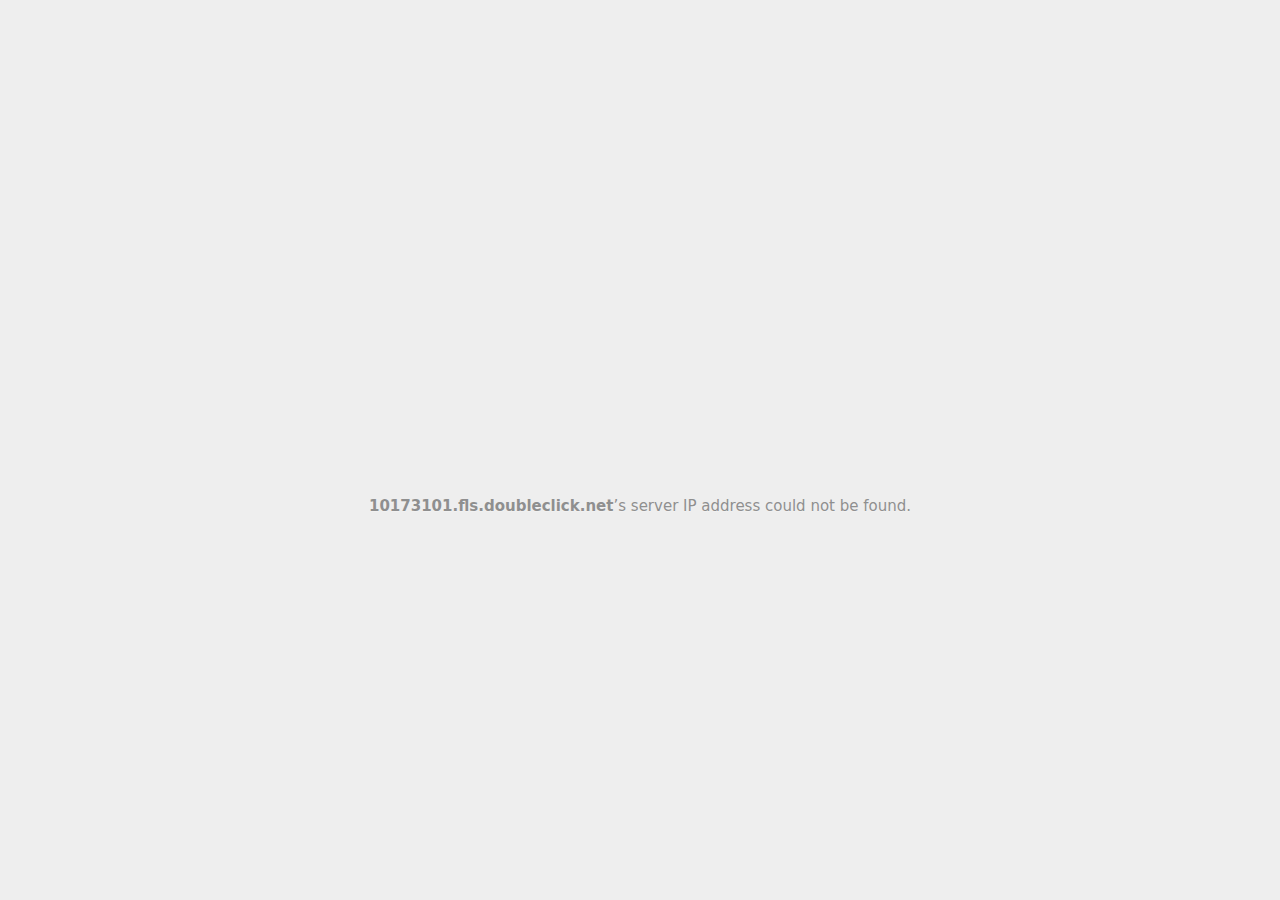
<file: Keesler Federal Credit Union _ Mississippi, Louisiana, Alabama_files/activityi.html>
<!DOCTYPE html>
<!-- saved from url=(0029)chrome-error://chromewebdata/ -->
<html dir="ltr" lang="en" subframe=""><head><meta http-equiv="Content-Type" content="text/html; charset=UTF-8">
  
  <meta name="color-scheme" content="light dark">
  <meta name="theme-color" content="#fff">
  <meta name="viewport" content="width=device-width, initial-scale=1.0,
                                 maximum-scale=1.0, user-scalable=no">
  <title>10173101.fls.doubleclick.net</title>
  <style>/* Copyright 2017 The Chromium Authors
 * Use of this source code is governed by a BSD-style license that can be
 * found in the LICENSE file. */

a {
  color: var(--link-color);
}

body {
  --background-color: #fff;
  --error-code-color: var(--google-gray-700);
  --google-blue-50: rgb(232, 240, 254);
  --google-blue-100: rgb(210, 227, 252);
  --google-blue-300: rgb(138, 180, 248);
  --google-blue-600: rgb(26, 115, 232);
  --google-blue-700: rgb(25, 103, 210);
  --google-gray-100: rgb(241, 243, 244);
  --google-gray-300: rgb(218, 220, 224);
  --google-gray-500: rgb(154, 160, 166);
  --google-gray-50: rgb(248, 249, 250);
  --google-gray-600: rgb(128, 134, 139);
  --google-gray-700: rgb(95, 99, 104);
  --google-gray-800: rgb(60, 64, 67);
  --google-gray-900: rgb(32, 33, 36);
  --heading-color: var(--google-gray-900);
  --link-color: rgb(88, 88, 88);
  --primary-button-fill-color-active: var(--google-blue-700);
  --primary-button-fill-color: var(--google-blue-600);
  --primary-button-text-color: #fff;
  --quiet-background-color: rgb(247, 247, 247);
  --secondary-button-border-color: var(--google-gray-500);
  --secondary-button-fill-color: #fff;
  --secondary-button-hover-border-color: var(--google-gray-600);
  --secondary-button-hover-fill-color: var(--google-gray-50);
  --secondary-button-text-color: var(--google-gray-700);
  --small-link-color: var(--google-gray-700);
  --text-color: var(--google-gray-700);
  background: var(--background-color);
  color: var(--text-color);
  word-wrap: break-word;
}

.nav-wrapper .secondary-button {
  background: var(--secondary-button-fill-color);
  border: 1px solid var(--secondary-button-border-color);
  color: var(--secondary-button-text-color);
  float: none;
  margin: 0;
  padding: 8px 16px;
}

.hidden {
  display: none;
}

html {
  -webkit-text-size-adjust: 100%;
  font-size: 125%;
}

.icon {
  background-repeat: no-repeat;
  background-size: 100%;
}

@media (prefers-color-scheme: dark) {
  body {
    --background-color: var(--google-gray-900);
    --error-code-color: var(--google-gray-500);
    --heading-color: var(--google-gray-500);
    --link-color: var(--google-blue-300);
    --primary-button-fill-color-active: rgb(129, 162, 208);
    --primary-button-fill-color: var(--google-blue-300);
    --primary-button-text-color: var(--google-gray-900);
    --quiet-background-color: var(--background-color);
    --secondary-button-border-color: var(--google-gray-700);
    --secondary-button-fill-color: var(--google-gray-900);
    --secondary-button-hover-fill-color: rgb(48, 51, 57);
    --secondary-button-text-color: var(--google-blue-300);
    --small-link-color: var(--google-blue-300);
    --text-color: var(--google-gray-500);
  }
}
</style>
  <style>/* Copyright 2014 The Chromium Authors
   Use of this source code is governed by a BSD-style license that can be
   found in the LICENSE file. */

button {
  border: 0;
  border-radius: 20px;
  box-sizing: border-box;
  color: var(--primary-button-text-color);
  cursor: pointer;
  float: right;
  font-size: .875em;
  margin: 0;
  padding: 8px 16px;
  transition: box-shadow 150ms cubic-bezier(0.4, 0, 0.2, 1);
  user-select: none;
}

[dir='rtl'] button {
  float: left;
}

.bad-clock button,
.captive-portal button,
.https-only button,
.insecure-form button,
.lookalike-url button,
.main-frame-blocked button,
.neterror button,
.pdf button,
.ssl button,
.enterprise-block button,
.enterprise-warn button,
.managed-profile-required button,
.safe-browsing-billing button,
.supervised-user-verify button,
.supervised-user-verify-subframe button {
  background: var(--primary-button-fill-color);
}

button:active {
  background: var(--primary-button-fill-color-active);
  outline: 0;
}

#debugging {
  display: inline;
  overflow: auto;
}

.debugging-content {
  line-height: 1em;
  margin-bottom: 0;
  margin-top: 1em;
}

.debugging-content-fixed-width {
  display: block;
  font-family: monospace;
  font-size: 1.2em;
  margin-top: 0.5em;
}

.debugging-title {
  font-weight: bold;
}

#details {
  margin: 0 0 50px;
}

#details p:not(:first-of-type) {
  margin-top: 20px;
}

.secondary-button:active {
  border-color: white;
  box-shadow: 0 1px 2px 0 rgba(60, 64, 67, .3),
      0 2px 6px 2px rgba(60, 64, 67, .15);
}

.secondary-button:hover {
  background: var(--secondary-button-hover-fill-color);
  border-color: var(--secondary-button-hover-border-color);
  text-decoration: none;
}

.error-code {
  color: var(--error-code-color);
  font-size: .8em;
  margin-top: 12px;
  text-transform: uppercase;
}

#error-debugging-info {
  font-size: 0.8em;
}

h1 {
  color: var(--heading-color);
  font-size: 1.6em;
  font-weight: normal;
  line-height: 1.25em;
  margin-bottom: 16px;
}

h2 {
  font-size: 1.2em;
  font-weight: normal;
}

.icon {
  height: 72px;
  margin: 0 0 40px;
  width: 72px;
}

input[type=checkbox] {
  opacity: 0;
}

input[type=checkbox]:focus ~ .checkbox::after {
  outline: -webkit-focus-ring-color auto 5px;
}

.interstitial-wrapper {
  box-sizing: border-box;
  font-size: 1em;
  line-height: 1.6em;
  margin: 14vh auto 0;
  max-width: 600px;
  width: 100%;
}

#main-message > p {
  display: inline;
}

#extended-reporting-opt-in {
  font-size: .875em;
  margin-top: 32px;
}

#extended-reporting-opt-in label {
  display: grid;
  grid-template-columns: 1.8em 1fr;
  position: relative;
}

#enhanced-protection-message {
  border-radius: 20px;
  font-size: 1em;
  margin-top: 32px;
  padding: 10px 5px;
}

#enhanced-protection-message a {
  color: var(--google-red-10);
}

#enhanced-protection-message label {
  display: grid;
  grid-template-columns: 2.5em 1fr;
  position: relative;
}

#enhanced-protection-message div {
  margin: 0.5em;
}

#enhanced-protection-message .icon {
  height: 1.5em;
  vertical-align: middle;
  width: 1.5em;
}

.nav-wrapper {
  margin-top: 51px;
}

.nav-wrapper::after {
  clear: both;
  content: '';
  display: table;
  width: 100%;
}

.small-link {
  color: var(--small-link-color);
  font-size: .875em;
}

.checkboxes {
  flex: 0 0 24px;
}

.checkbox {
  --padding: .9em;
  background: transparent;
  display: block;
  height: 1em;
  left: -1em;
  padding-inline-start: var(--padding);
  position: absolute;
  right: 0;
  top: -.5em;
  width: 1em;
}

.checkbox::after {
  border: 1px solid white;
  border-radius: 2px;
  content: '';
  height: 1em;
  left: var(--padding);
  position: absolute;
  top: var(--padding);
  width: 1em;
}

.checkbox::before {
  background: transparent;
  border: 2px solid white;
  border-inline-end-width: 0;
  border-top-width: 0;
  content: '';
  height: .2em;
  left: calc(.3em + var(--padding));
  opacity: 0;
  position: absolute;
  top: calc(.3em  + var(--padding));
  transform: rotate(-45deg);
  width: .5em;
}

input[type=checkbox]:checked ~ .checkbox::before {
  opacity: 1;
}

#recurrent-error-message {
  background: #ededed;
  border-radius: 4px;
  margin-bottom: 16px;
  margin-top: 12px;
  padding: 12px 16px;
}

.showing-recurrent-error-message #extended-reporting-opt-in {
  margin-top: 16px;
}

.showing-recurrent-error-message #enhanced-protection-message {
  margin-top: 16px;
}

@media (max-width: 700px) {
  .interstitial-wrapper {
    padding: 0 10%;
  }

  #error-debugging-info {
    overflow: auto;
  }
}

@media (max-width: 420px) {
  button,
  [dir='rtl'] button,
  .small-link {
    float: none;
    font-size: .825em;
    font-weight: 500;
    margin: 0;
    width: 100%;
  }

  button {
    padding: 16px 24px;
  }

  #details {
    margin: 20px 0 20px 0;
  }

  #details p:not(:first-of-type) {
    margin-top: 10px;
  }

  .secondary-button:not(.hidden) {
    display: block;
    margin-top: 20px;
    text-align: center;
    width: 100%;
  }

  .interstitial-wrapper {
    padding: 0 5%;
  }

  #extended-reporting-opt-in {
    margin-top: 24px;
  }

  #enhanced-protection-message {
    margin-top: 24px;
  }

  .nav-wrapper {
    margin-top: 30px;
  }
}

/**
 * Mobile specific styling.
 * Navigation buttons are anchored to the bottom of the screen.
 * Details message replaces the top content in its own scrollable area.
 */

@media (max-width: 420px) {
  .nav-wrapper .secondary-button {
    border: 0;
    margin: 16px 0 0;
    margin-inline-end: 0;
    padding-bottom: 16px;
    padding-top: 16px;
  }
}

/* Fixed nav. */
@media (min-width: 240px) and (max-width: 420px) and
       (min-height: 401px),
       (min-width: 421px) and (min-height: 240px) and
       (max-height: 560px) {
  body .nav-wrapper {
    background: var(--background-color);
    bottom: 0;
    box-shadow: 0 -12px 24px var(--background-color);
    left: 0;
    margin: 0 auto;
    max-width: 736px;
    padding-inline-end: 24px;
    padding-inline-start: 24px;
    position: fixed;
    right: 0;
    width: 100%;
    z-index: 2;
  }

  .interstitial-wrapper {
    max-width: 736px;
  }

  #details,
  #main-content {
    padding-bottom: 40px;
  }

  #details {
    padding-top: 5.5vh;
  }

  button.small-link {
    color: var(--google-blue-600);
  }
}

@media (max-width: 420px) and (orientation: portrait),
       (max-height: 560px) {
  body {
    margin: 0 auto;
  }

  button,
  [dir='rtl'] button,
  button.small-link,
  .nav-wrapper .secondary-button {
    font-family: Roboto-Regular,Helvetica;
    font-size: .933em;
    margin: 6px 0;
    transform: translatez(0);
  }

  .nav-wrapper {
    box-sizing: border-box;
    padding-bottom: 8px;
    width: 100%;
  }

  #details {
    box-sizing: border-box;
    height: auto;
    margin: 0;
    opacity: 1;
    transition: opacity 250ms cubic-bezier(0.4, 0, 0.2, 1);
  }

  #details.hidden,
  #main-content.hidden {
    height: 0;
    opacity: 0;
    overflow: hidden;
    padding-bottom: 0;
    transition: none;
  }

  h1 {
    font-size: 1.5em;
    margin-bottom: 8px;
  }

  .icon {
    margin-bottom: 5.69vh;
  }

  .interstitial-wrapper {
    box-sizing: border-box;
    margin: 7vh auto 12px;
    padding: 0 24px;
    position: relative;
  }

  .interstitial-wrapper p {
    font-size: .95em;
    line-height: 1.61em;
    margin-top: 8px;
  }

  #main-content {
    margin: 0;
    transition: opacity 100ms cubic-bezier(0.4, 0, 0.2, 1);
  }

  .small-link {
    border: 0;
  }

  .suggested-left > #control-buttons,
  .suggested-right > #control-buttons {
    float: none;
    margin: 0;
  }
}

@media (min-width: 421px) and (min-height: 500px) and (max-height: 560px) {
  .interstitial-wrapper {
    margin-top: 10vh;
  }
}

@media (min-height: 400px) and (orientation:portrait) {
  .interstitial-wrapper {
    margin-bottom: 145px;
  }
}

@media (min-height: 299px) {
  .nav-wrapper {
    padding-bottom: 16px;
  }
}

@media (max-height: 560px) and (min-height: 240px) and (orientation:landscape) {
  .extended-reporting-has-checkbox #details {
    padding-bottom: 80px;
  }
}

@media (min-height: 500px) and (max-height: 650px) and (max-width: 414px) and
       (orientation: portrait) {
  .interstitial-wrapper {
    margin-top: 7vh;
  }
}

@media (min-height: 650px) and (max-width: 414px) and (orientation: portrait) {
  .interstitial-wrapper {
    margin-top: 10vh;
  }
}

/* Small mobile screens. No fixed nav. */
@media (max-height: 400px) and (orientation: portrait),
       (max-height: 239px) and (orientation: landscape),
       (max-width: 419px) and (max-height: 399px) {
  .interstitial-wrapper {
    display: flex;
    flex-direction: column;
    margin-bottom: 0;
  }

  #details {
    flex: 1 1 auto;
    order: 0;
  }

  #main-content {
    flex: 1 1 auto;
    order: 0;
  }

  .nav-wrapper {
    flex: 0 1 auto;
    margin-top: 8px;
    order: 1;
    padding-inline-end: 0;
    padding-inline-start: 0;
    position: relative;
    width: 100%;
  }

  button,
  .nav-wrapper .secondary-button {
    padding: 16px 24px;
  }

  button.small-link {
    color: var(--google-blue-600);
  }
}

@media (max-width: 239px) and (orientation: portrait) {
  .nav-wrapper {
    padding-inline-end: 0;
    padding-inline-start: 0;
  }
}
</style>
  <style>/* Copyright 2013 The Chromium Authors
 * Use of this source code is governed by a BSD-style license that can be
 * found in the LICENSE file. */

/* Don't use the main frame div when the error is in a subframe. */
html[subframe] #main-frame-error {
  display: none;
}

/* Don't use the subframe error div when the error is in a main frame. */
html:not([subframe]) #sub-frame-error {
  display: none;
}

h1 {
  margin-top: 0;
  word-wrap: break-word;
}

h1 span {
  font-weight: 500;
}

a {
  text-decoration: none;
}

.icon {
  -webkit-user-select: none;
  display: inline-block;
}

.icon-generic {
  /* Can't access chrome://theme/IDR_ERROR_NETWORK_GENERIC from an untrusted
   * renderer process, so embed the resource manually. */
  content: image-set(
      url([data-uri]) 1x,
      url([data-uri]) 2x);
}

.icon-info {
  content: image-set(
      url([data-uri]) 1x,
      url([data-uri]) 2x);
}

.icon-offline {
  content: image-set(
      url([data-uri]) 1x,
      url([data-uri]) 2x);
  position: relative;
}

.icon-disabled {
  content: image-set(
      url([data-uri]) 1x,
      url([data-uri]) 2x);
  width: 112px;
}

.hidden {
  display: none;
}

#suggestions-list a {
  color: var(--google-blue-600);
}

#suggestions-list p {
  margin-block-end: 0;
}

#suggestions-list ul {
  margin-top: 0;
}

.single-suggestion {
  list-style-type: none;
  padding-inline-start: 0;
}

.link-button {
  color: rgb(66, 133, 244);
  display: inline-block;
  font-weight: bold;
  text-transform: uppercase;
}

#sub-frame-error-details {

  color: #8F8F8F;

  /* Not done on mobile for performance reasons. */
  text-shadow: 0 1px 0 rgba(255,255,255,0.3);

}

.secondary-button {
  background: #d9d9d9;
  color: #696969;
  margin-inline-end: 16px;
}

.snackbar {
  background: #323232;
  border-radius: 2px;
  bottom: 24px;
  box-sizing: border-box;
  color: #fff;
  font-size: .87em;
  left: 24px;
  max-width: 568px;
  min-width: 288px;
  opacity: 0;
  padding: 16px 24px 12px;
  position: fixed;
  transform: translateY(90px);
  will-change: opacity, transform;
  z-index: 999;
}

.snackbar-show {
  -webkit-animation:
    show-snackbar 250ms cubic-bezier(0, 0, 0.2, 1) forwards,
    hide-snackbar 250ms cubic-bezier(0.4, 0, 1, 1) forwards 5s;
}

@-webkit-keyframes show-snackbar {
  100% {
    opacity: 1;
    transform: translateY(0);
  }
}

@-webkit-keyframes hide-snackbar {
  0% {
    opacity: 1;
    transform: translateY(0);
  }
  100% {
    opacity: 0;
    transform: translateY(90px);
  }
}

.suggestions {
  margin-top: 18px;
}

.suggestion-header {
  font-weight: bold;
  margin-bottom: 4px;
}

.suggestion-body {
  color: #777;
}

/* Decrease padding at low sizes. */
@media (max-width: 640px), (max-height: 640px) {
  h1 {
    margin: 0 0 15px;
  }
  .suggestions {
    margin-top: 10px;
  }
  .suggestion-header {
    margin-bottom: 0;
  }
}

#cancel-save-page-button {
  background-image: url([data-uri]);
  background-position: right 27px center;
  background-repeat: no-repeat;
  border: 1px solid var(--google-gray-300);
  border-radius: 5px;
  color: var(--google-gray-700);
  margin-bottom: 26px;
  padding-bottom: 16px;
  padding-inline-end: 88px;
  padding-inline-start: 16px;
  padding-top: 16px;
  text-align: start;
}

html[dir='rtl'] #cancel-save-page-button {
  background-position: left 27px center;
}

#save-page-for-later-button {
  display: flex;
  justify-content: start;
}

#save-page-for-later-button a::before {
  content: url([data-uri]);
  display: inline-block;
  margin-inline-end: 4px;
  vertical-align: -webkit-baseline-middle;
}

.hidden#save-page-for-later-button {
  display: none;
}

/* Don't allow overflow when in a subframe. */
html[subframe] body {
  overflow: hidden;
}

#sub-frame-error {
  -webkit-align-items: center;
  -webkit-flex-flow: column;
  -webkit-justify-content: center;
  background-color: #DDD;
  display: -webkit-flex;
  height: 100%;
  left: 0;
  position: absolute;
  text-align: center;
  top: 0;
  transition: background-color 200ms ease-in-out;
  width: 100%;
}

#sub-frame-error:hover {
  background-color: #EEE;
}

#sub-frame-error .icon-generic {
  margin: 0 0 16px;
}

#sub-frame-error-details {
  margin: 0 10px;
  text-align: center;
  opacity: 0;
}

/* Show details only when hovering. */
#sub-frame-error:hover #sub-frame-error-details {
  opacity: 1;
}

/* If the iframe is too small, always hide the error code. */
/* TODO(mmenke): See if overflow: no-display works better, once supported. */
@media (max-width: 200px), (max-height: 95px) {
  #sub-frame-error-details {
    display: none;
  }
}

/* Adjust icon for small embedded frames in apps. */
@media (max-height: 100px) {
  #sub-frame-error .icon-generic {
    height: auto;
    margin: 0;
    padding-top: 0;
    width: 25px;
  }
}

/* details-button is special; it's a <button> element that looks like a link. */
#details-button {
  box-shadow: none;
  min-width: 0;
}

/* Styles for platform dependent separation of controls and details button. */
.suggested-left > #control-buttons,
.suggested-right > #details-button {
  float: left;
}

.suggested-right > #control-buttons,
.suggested-left > #details-button {
  float: right;
}

.suggested-left .secondary-button {
  margin-inline-end: 0;
  margin-inline-start: 16px;
}

#details-button.singular {
  float: none;
}

/* download-button shows both icon and text. */
#download-button {
  padding-bottom: 4px;
  padding-top: 4px;
  position: relative;
}

#download-button::before {
  background: image-set(
      url([data-uri]) 1x,
      url([data-uri]) 2x)
    no-repeat;
  content: '';
  display: inline-block;
  height: 24px;
  margin-inline-end: 4px;
  margin-inline-start: -4px;
  vertical-align: middle;
  width: 24px;
}

#download-button:disabled {
  background: rgb(180, 206, 249);
  color: rgb(255, 255, 255);
}

#buttons::after {
  clear: both;
  content: '';
  display: block;
  width: 100%;
}

/* Offline page */
html[dir='rtl'] .runner-container,
html[dir='rtl'].offline .icon-offline {
  transform: scaleX(-1);
}

.offline {
  transition: filter 1.5s cubic-bezier(0.65, 0.05, 0.36, 1),
              background-color 1.5s cubic-bezier(0.65, 0.05, 0.36, 1);

  will-change: filter, background-color;

}

.offline body {
  transition: background-color 1.5s cubic-bezier(0.65, 0.05, 0.36, 1);
}

.offline #main-message > p {
  display: none;
}

.offline.inverted {
  background-color: #fff;
  filter: invert(1);
}

.offline.inverted body {
  background-color: #fff;
}

.offline .interstitial-wrapper {
  color: var(--text-color);
  font-size: 1em;
  line-height: 1.55;
  margin: 0 auto;
  max-width: 600px;
  padding-top: 100px;
  position: relative;
  width: 100%;
}

.offline .runner-container {
  direction: ltr;
  height: 150px;
  max-width: 600px;
  overflow: hidden;
  position: absolute;
  top: 35px;
  width: 44px;
}

.offline .runner-container:focus {
  outline: none;
}

.offline .runner-container:focus-visible {
  outline: 3px solid var(--google-blue-300);
}

.offline .runner-canvas {
  height: 150px;
  max-width: 600px;
  opacity: 1;
  overflow: hidden;
  position: absolute;
  top: 0;
  z-index: 10;
}

.offline .controller {
  height: 100vh;
  left: 0;
  position: absolute;
  top: 0;
  width: 100vw;
  z-index: 9;
}

#offline-resources {
  display: none;
}

#offline-instruction {
  image-rendering: pixelated;
  left: 0;
  margin: auto;
  position: absolute;
  right: 0;
  top: 60px;
  width: fit-content;
}

.offline-runner-live-region {
  bottom: 0;
  clip-path: polygon(0 0, 0 0, 0 0);
  color: var(--background-color);
  display: block;
  font-size: xx-small;
  overflow: hidden;
  position: absolute;
  text-align: center;
  transition: color 1.5s cubic-bezier(0.65, 0.05, 0.36, 1);
  user-select: none;
}

/* Custom toggle */
.slow-speed-option {
  align-items: center;
  background: var(--google-gray-50);
  border-radius: 24px/50%;
  bottom: 0;
  color: var(--error-code-color);
  display: inline-flex;
  font-size: 1em;
  left: 0;
  line-height: 1.1em;
  margin: 5px auto;
  padding: 2px 12px 3px 20px;
  position: absolute;
  right: 0;
  width: max-content;
  z-index: 999;
}

.slow-speed-option.hidden {
  display: none;
}

.slow-speed-option [type=checkbox] {
  opacity: 0;
  pointer-events: none;
  position: absolute;
}

.slow-speed-option .slow-speed-toggle {
  cursor: pointer;
  margin-inline-start: 8px;
  padding: 8px 4px;
  position: relative;
}

.slow-speed-option [type=checkbox]:disabled ~ .slow-speed-toggle {
  cursor: default;
}

.slow-speed-option-label [type=checkbox] {
  opacity: 0;
  pointer-events: none;
  position: absolute;
}

.slow-speed-option .slow-speed-toggle::before,
.slow-speed-option .slow-speed-toggle::after {
  content: '';
  display: block;
  margin: 0 3px;
  transition: all 100ms cubic-bezier(0.4, 0, 1, 1);
}

.slow-speed-option .slow-speed-toggle::before {
  background: rgb(189,193,198);
  border-radius: 0.65em;
  height: 0.9em;
  width: 2em;
}

.slow-speed-option .slow-speed-toggle::after {
  background: #fff;
  border-radius: 50%;
  box-shadow: 0 1px 3px 0 rgb(0 0 0 / 40%);
  height: 1.2em;
  position: absolute;
  top: 51%;
  transform: translate(-20%, -50%);
  width: 1.1em;
}

.slow-speed-option [type=checkbox]:focus + .slow-speed-toggle {
  box-shadow: 0 0 8px rgb(94, 158, 214);
  outline: 1px solid rgb(93, 157, 213);
}

.slow-speed-option [type=checkbox]:checked + .slow-speed-toggle::before {
  background: var(--google-blue-600);
  opacity: 0.5;
}

.slow-speed-option [type=checkbox]:checked + .slow-speed-toggle::after {
  background: var(--google-blue-600);
  transform: translate(calc(2em - 90%), -50%);
}

.slow-speed-option [type=checkbox]:checked:disabled +
  .slow-speed-toggle::before {
  background: rgb(189,193,198);
}

.slow-speed-option [type=checkbox]:checked:disabled +
  .slow-speed-toggle::after {
  background: var(--google-gray-50);
}

@media (max-width: 420px) {
  #download-button {
    padding-bottom: 12px;
    padding-top: 12px;
  }

  .suggested-left > #control-buttons,
  .suggested-right > #control-buttons {
    float: none;
  }

  .snackbar {
    border-radius: 0;
    bottom: 0;
    left: 0;
    width: 100%;
  }
}

@media (max-height: 350px) {
  h1 {
    margin: 0 0 15px;
  }

  .icon-offline {
    margin: 0 0 10px;
  }

  .interstitial-wrapper {
    margin-top: 5%;
  }

  .nav-wrapper {
    margin-top: 30px;
  }
}

@media (min-width: 420px) and (max-width: 736px) and
       (min-height: 240px) and (max-height: 420px) and
       (orientation:landscape) {
  .interstitial-wrapper {
    margin-bottom: 100px;
  }
}

@media (max-width: 360px) and (max-height: 480px) {
  .offline .interstitial-wrapper {
    padding-top: 60px;
  }

  .offline .runner-container {
    top: 8px;
  }
}

@media (min-height: 240px) and (orientation: landscape) {
  .offline .interstitial-wrapper {
    margin-bottom: 90px;
  }

  .icon-offline {
    margin-bottom: 20px;
  }
}

@media (max-height: 320px) and (orientation: landscape) {
  .icon-offline {
    margin-bottom: 0;
  }

  .offline .runner-container {
    top: 10px;
  }
}

@media (max-width: 240px) {
  button {
    padding-inline-end: 12px;
    padding-inline-start: 12px;
  }

  .interstitial-wrapper {
    overflow: inherit;
    padding: 0 8px;
  }
}

@media (max-width: 120px) {
  button {
    width: auto;
  }
}

.arcade-mode,
.arcade-mode .runner-container,
.arcade-mode .runner-canvas {
  image-rendering: pixelated;
  max-width: 100%;
  overflow: hidden;
}

.arcade-mode #buttons,
.arcade-mode #main-content {
  opacity: 0;
  overflow: hidden;
}

.arcade-mode .interstitial-wrapper {
  height: 100vh;
  max-width: 100%;
  overflow: hidden;
}

.arcade-mode .runner-container {
  left: 0;
  margin: auto;
  right: 0;
  transform-origin: top center;
  transition: transform 250ms cubic-bezier(0.4, 0, 1, 1) 400ms;
  z-index: 2;
}

@media (prefers-color-scheme: dark) {
  .icon {
    filter: invert(1);
  }

  .offline .runner-canvas {
    filter: invert(1);
  }

  .offline.inverted {
    background-color: var(--background-color);
    filter: invert(0);
  }

  .offline.inverted body {
    background-color: #fff;
  }

  .offline.inverted .offline-runner-live-region {
    color: #fff;
  }

  #suggestions-list a {
    color: var(--link-color);
  }

  .slow-speed-option {
    background: var(--google-gray-800);
    color: var(--google-gray-100);
  }

  .slow-speed-option .slow-speed-toggle::before,
  .slow-speed-option [type=checkbox]:checked:disabled +
    .slow-speed-toggle::before {
     background: rgb(189,193,198);
  }

  .slow-speed-option [type=checkbox]:checked + .slow-speed-toggle::after,
  .slow-speed-option [type=checkbox]:checked + .slow-speed-toggle::before {
    background: var(--google-blue-300);
  }
}

#main-frame-error:not(.showing-details) #details {
  display: none;
}

@media (min-width: 240px) and (max-width: 420px) and (min-height: 401px),
       (min-height: 240px) and (max-height: 560px) and (min-width: 421px) {
  #main-frame-error.showing-details #main-content,
  #main-frame-error.showing-details .runner-container {
    display: none;
  }
}
</style>


  <script>// Copyright 2022 The Chromium Authors
// Use of this source code is governed by a BSD-style license that can be
// found in the LICENSE file.
function assert(value,message){if(value){return}throw new Error("Assertion failed"+(message?`: ${message}`:""))}
// Copyright 2022 The Chromium Authors
// Use of this source code is governed by a BSD-style license that can be
// found in the LICENSE file.
class LoadTimeData{data_=null;set data(value){assert(!this.data_,"Re-setting data.");this.data_=value}valueExists(id){assert(this.data_,"No data. Did you remember to include strings.js?");return id in this.data_}getValue(id){assert(this.data_,"No data. Did you remember to include strings.js?");const value=this.data_[id];assert(typeof value!=="undefined","Could not find value for "+id);return value}getString(id){const value=this.getValue(id);assert(typeof value==="string",`[${value}] (${id}) is not a string`);return value}getStringF(id,...args){const value=this.getString(id);if(!value){return""}return this.substituteString(value,...args)}substituteString(label,...args){return label.replace(/\$(.|$|\n)/g,(function(m){assert(m.match(/\$[$1-9]/),"Unescaped $ found in localized string.");if(m==="$$"){return"$"}const substitute=args[Number(m[1])-1];if(substitute===undefined||substitute===null){return""}return substitute.toString()}))}getSubstitutedStringPieces(label,...args){const pieces=(label.match(/(\$[1-9])|(([^$]|\$([^1-9]|$))+)/g)||[]).map((function(p){if(!p.match(/^\$[1-9]$/)){assert((p.match(/\$/g)||[]).length%2===0,"Unescaped $ found in localized string.");return{value:p.replace(/\$\$/g,"$"),arg:null}}const substitute=args[Number(p[1])-1];if(substitute===undefined||substitute===null){return{value:"",arg:p}}return{value:substitute.toString(),arg:p}}));return pieces}getBoolean(id){const value=this.getValue(id);assert(typeof value==="boolean",`[${value}] (${id}) is not a boolean`);return value}getInteger(id){const value=this.getValue(id);assert(typeof value==="number",`[${value}] (${id}) is not a number`);assert(value===Math.floor(value),"Number isn't integer: "+value);return value}overrideValues(replacements){assert(typeof replacements==="object","Replacements must be a dictionary object.");assert(this.data_,"Data must exist before being overridden");for(const key in replacements){this.data_[key]=replacements[key]}}resetForTesting(newData=null){this.data_=newData}isInitialized(){return this.data_!==null}}const loadTimeData=new LoadTimeData;
// Copyright 2022 The Chromium Authors
// Use of this source code is governed by a BSD-style license that can be
// found in the LICENSE file.
function getRequiredElement(id){const el=document.querySelector(`#${id}`);assert(el);assert(el instanceof HTMLElement);return el}
/**
 * @license
 * Copyright 2019 Google LLC
 * SPDX-License-Identifier: BSD-3-Clause
 */const t$3=globalThis,e$3=t$3.ShadowRoot&&(void 0===t$3.ShadyCSS||t$3.ShadyCSS.nativeShadow)&&"adoptedStyleSheets"in Document.prototype&&"replace"in CSSStyleSheet.prototype,s$3=Symbol(),o$3=new WeakMap;let n$3=class n{constructor(t,e,o){if(this._$cssResult$=!0,o!==s$3)throw Error("CSSResult is not constructable. Use `unsafeCSS` or `css` instead.");this.cssText=t,this.t=e}get styleSheet(){let t=this.o;const s=this.t;if(e$3&&void 0===t){const e=void 0!==s&&1===s.length;e&&(t=o$3.get(s)),void 0===t&&((this.o=t=new CSSStyleSheet).replaceSync(this.cssText),e&&o$3.set(s,t))}return t}toString(){return this.cssText}};const r$4=t=>new n$3("string"==typeof t?t:t+"",void 0,s$3),S$1=(s,o)=>{if(e$3)s.adoptedStyleSheets=o.map((t=>t instanceof CSSStyleSheet?t:t.styleSheet));else for(const e of o){const o=document.createElement("style"),n=t$3.litNonce;void 0!==n&&o.setAttribute("nonce",n),o.textContent=e.cssText,s.appendChild(o)}},c$3=e$3?t=>t:t=>t instanceof CSSStyleSheet?(t=>{let e="";for(const s of t.cssRules)e+=s.cssText;return r$4(e)})(t):t
/**
 * @license
 * Copyright 2017 Google LLC
 * SPDX-License-Identifier: BSD-3-Clause
 */;const{is:i$2,defineProperty:e$2,getOwnPropertyDescriptor:r$3,getOwnPropertyNames:h$2,getOwnPropertySymbols:o$2,getPrototypeOf:n$2}=Object,a$1=globalThis,c$2=a$1.trustedTypes,l$1=c$2?c$2.emptyScript:"",p$1=a$1.reactiveElementPolyfillSupport,d$1=(t,s)=>t,u$1={toAttribute(t,s){switch(s){case Boolean:t=t?l$1:null;break;case Object:case Array:t=null==t?t:JSON.stringify(t)}return t},fromAttribute(t,s){let i=t;switch(s){case Boolean:i=null!==t;break;case Number:i=null===t?null:Number(t);break;case Object:case Array:try{i=JSON.parse(t)}catch(t){i=null}}return i}},f$3=(t,s)=>!i$2(t,s),y$1={attribute:!0,type:String,converter:u$1,reflect:!1,hasChanged:f$3};Symbol.metadata??=Symbol("metadata"),a$1.litPropertyMetadata??=new WeakMap;class b extends HTMLElement{static addInitializer(t){this._$Ei(),(this.l??=[]).push(t)}static get observedAttributes(){return this.finalize(),this._$Eh&&[...this._$Eh.keys()]}static createProperty(t,s=y$1){if(s.state&&(s.attribute=!1),this._$Ei(),this.elementProperties.set(t,s),!s.noAccessor){const i=Symbol(),r=this.getPropertyDescriptor(t,i,s);void 0!==r&&e$2(this.prototype,t,r)}}static getPropertyDescriptor(t,s,i){const{get:e,set:h}=r$3(this.prototype,t)??{get(){return this[s]},set(t){this[s]=t}};return{get(){return e?.call(this)},set(s){const r=e?.call(this);h.call(this,s),this.requestUpdate(t,r,i)},configurable:!0,enumerable:!0}}static getPropertyOptions(t){return this.elementProperties.get(t)??y$1}static _$Ei(){if(this.hasOwnProperty(d$1("elementProperties")))return;const t=n$2(this);t.finalize(),void 0!==t.l&&(this.l=[...t.l]),this.elementProperties=new Map(t.elementProperties)}static finalize(){if(this.hasOwnProperty(d$1("finalized")))return;if(this.finalized=!0,this._$Ei(),this.hasOwnProperty(d$1("properties"))){const t=this.properties,s=[...h$2(t),...o$2(t)];for(const i of s)this.createProperty(i,t[i])}const t=this[Symbol.metadata];if(null!==t){const s=litPropertyMetadata.get(t);if(void 0!==s)for(const[t,i]of s)this.elementProperties.set(t,i)}this._$Eh=new Map;for(const[t,s]of this.elementProperties){const i=this._$Eu(t,s);void 0!==i&&this._$Eh.set(i,t)}this.elementStyles=this.finalizeStyles(this.styles)}static finalizeStyles(s){const i=[];if(Array.isArray(s)){const e=new Set(s.flat(1/0).reverse());for(const s of e)i.unshift(c$3(s))}else void 0!==s&&i.push(c$3(s));return i}static _$Eu(t,s){const i=s.attribute;return!1===i?void 0:"string"==typeof i?i:"string"==typeof t?t.toLowerCase():void 0}constructor(){super(),this._$Ep=void 0,this.isUpdatePending=!1,this.hasUpdated=!1,this._$Em=null,this._$Ev()}_$Ev(){this._$Eg=new Promise((t=>this.enableUpdating=t)),this._$AL=new Map,this._$ES(),this.requestUpdate(),this.constructor.l?.forEach((t=>t(this)))}addController(t){(this._$E_??=new Set).add(t),void 0!==this.renderRoot&&this.isConnected&&t.hostConnected?.()}removeController(t){this._$E_?.delete(t)}_$ES(){const t=new Map,s=this.constructor.elementProperties;for(const i of s.keys())this.hasOwnProperty(i)&&(t.set(i,this[i]),delete this[i]);t.size>0&&(this._$Ep=t)}createRenderRoot(){const t=this.shadowRoot??this.attachShadow(this.constructor.shadowRootOptions);return S$1(t,this.constructor.elementStyles),t}connectedCallback(){this.renderRoot??=this.createRenderRoot(),this.enableUpdating(!0),this._$E_?.forEach((t=>t.hostConnected?.()))}enableUpdating(t){}disconnectedCallback(){this._$E_?.forEach((t=>t.hostDisconnected?.()))}attributeChangedCallback(t,s,i){this._$AK(t,i)}_$EO(t,s){const i=this.constructor.elementProperties.get(t),e=this.constructor._$Eu(t,i);if(void 0!==e&&!0===i.reflect){const r=(void 0!==i.converter?.toAttribute?i.converter:u$1).toAttribute(s,i.type);this._$Em=t,null==r?this.removeAttribute(e):this.setAttribute(e,r),this._$Em=null}}_$AK(t,s){const i=this.constructor,e=i._$Eh.get(t);if(void 0!==e&&this._$Em!==e){const t=i.getPropertyOptions(e),r="function"==typeof t.converter?{fromAttribute:t.converter}:void 0!==t.converter?.fromAttribute?t.converter:u$1;this._$Em=e,this[e]=r.fromAttribute(s,t.type),this._$Em=null}}requestUpdate(t,s,i,e=!1,r){if(void 0!==t){if(i??=this.constructor.getPropertyOptions(t),!(i.hasChanged??f$3)(e?r:this[t],s))return;this.C(t,s,i)}!1===this.isUpdatePending&&(this._$Eg=this._$EP())}C(t,s,i){this._$AL.has(t)||this._$AL.set(t,s),!0===i.reflect&&this._$Em!==t&&(this._$Ej??=new Set).add(t)}async _$EP(){this.isUpdatePending=!0;try{await this._$Eg}catch(t){Promise.reject(t)}const t=this.scheduleUpdate();return null!=t&&await t,!this.isUpdatePending}scheduleUpdate(){return this.performUpdate()}performUpdate(){if(!this.isUpdatePending)return;if(!this.hasUpdated){if(this.renderRoot??=this.createRenderRoot(),this._$Ep){for(const[t,s]of this._$Ep)this[t]=s;this._$Ep=void 0}const t=this.constructor.elementProperties;if(t.size>0)for(const[s,i]of t)!0!==i.wrapped||this._$AL.has(s)||void 0===this[s]||this.C(s,this[s],i)}let t=!1;const s=this._$AL;try{t=this.shouldUpdate(s),t?(this.willUpdate(s),this._$E_?.forEach((t=>t.hostUpdate?.())),this.update(s)):this._$ET()}catch(s){throw t=!1,this._$ET(),s}t&&this._$AE(s)}willUpdate(t){}_$AE(t){this._$E_?.forEach((t=>t.hostUpdated?.())),this.hasUpdated||(this.hasUpdated=!0,this.firstUpdated(t)),this.updated(t)}_$ET(){this._$AL=new Map,this.isUpdatePending=!1}get updateComplete(){return this.getUpdateComplete()}getUpdateComplete(){return this._$Eg}shouldUpdate(t){return!0}update(t){this._$Ej&&=this._$Ej.forEach((t=>this._$EO(t,this[t]))),this._$ET()}updated(t){}firstUpdated(t){}}b.elementStyles=[],b.shadowRootOptions={mode:"open"},b[d$1("elementProperties")]=new Map,b[d$1("finalized")]=new Map,p$1?.({ReactiveElement:b}),(a$1.reactiveElementVersions??=[]).push("2.0.2");
/**
 * @license
 * Copyright 2017 Google LLC
 * SPDX-License-Identifier: BSD-3-Clause
 */const t$2=globalThis,i$1=t$2.trustedTypes,s$2=i$1?i$1.createPolicy("lit-html-desktop",{createHTML:t=>t}):void 0,e$1="$lit$",h$1=`lit$${(Math.random()+"").slice(9)}$`,o$1="?"+h$1,n$1=`<${o$1}>`,r$2=document,l=()=>r$2.createComment(""),c$1=t=>null===t||"object"!=typeof t&&"function"!=typeof t,a=Array.isArray,u=t=>a(t)||"function"==typeof t?.[Symbol.iterator],d="[ \t\n\f\r]",f$2=/<(?:(!--|\/[^a-zA-Z])|(\/?[a-zA-Z][^>\s]*)|(\/?$))/g,v=/-->/g,_=/>/g,m=RegExp(`>|${d}(?:([^\\s"'>=/]+)(${d}*=${d}*(?:[^ \t\n\f\r"'\`<>=]|("|')|))|$)`,"g"),p=/'/g,g=/"/g,$=/^(?:script|style|textarea|title)$/i,y=t=>(i,...s)=>({_$litType$:t,strings:i,values:s}),x=y(1),w=Symbol.for("lit-noChange"),T=Symbol.for("lit-nothing"),A=new WeakMap,E=r$2.createTreeWalker(r$2,129);function C(t,i){if(!Array.isArray(t)||!t.hasOwnProperty("raw"))throw Error("invalid template strings array");return void 0!==s$2?s$2.createHTML(i):i}const P=(t,i)=>{const s=t.length-1,o=[];let r,l=2===i?"<svg>":"",c=f$2;for(let i=0;i<s;i++){const s=t[i];let a,u,d=-1,y=0;for(;y<s.length&&(c.lastIndex=y,u=c.exec(s),null!==u);)y=c.lastIndex,c===f$2?"!--"===u[1]?c=v:void 0!==u[1]?c=_:void 0!==u[2]?($.test(u[2])&&(r=RegExp("</"+u[2],"g")),c=m):void 0!==u[3]&&(c=m):c===m?">"===u[0]?(c=r??f$2,d=-1):void 0===u[1]?d=-2:(d=c.lastIndex-u[2].length,a=u[1],c=void 0===u[3]?m:'"'===u[3]?g:p):c===g||c===p?c=m:c===v||c===_?c=f$2:(c=m,r=void 0);const x=c===m&&t[i+1].startsWith("/>")?" ":"";l+=c===f$2?s+n$1:d>=0?(o.push(a),s.slice(0,d)+e$1+s.slice(d)+h$1+x):s+h$1+(-2===d?i:x)}return[C(t,l+(t[s]||"<?>")+(2===i?"</svg>":"")),o]};class V{constructor({strings:t,_$litType$:s},n){let r;this.parts=[];let c=0,a=0;const u=t.length-1,d=this.parts,[f,v]=P(t,s);if(this.el=V.createElement(f,n),E.currentNode=this.el.content,2===s){const t=this.el.content.firstChild;t.replaceWith(...t.childNodes)}for(;null!==(r=E.nextNode())&&d.length<u;){if(1===r.nodeType){if(r.hasAttributes())for(const t of r.getAttributeNames())if(t.endsWith(e$1)){const i=v[a++],s=r.getAttribute(t).split(h$1),e=/([.?@])?(.*)/.exec(i);d.push({type:1,index:c,name:e[2],strings:s,ctor:"."===e[1]?k:"?"===e[1]?H:"@"===e[1]?I:R}),r.removeAttribute(t)}else t.startsWith(h$1)&&(d.push({type:6,index:c}),r.removeAttribute(t));if($.test(r.tagName)){const t=r.textContent.split(h$1),s=t.length-1;if(s>0){r.textContent=i$1?i$1.emptyScript:"";for(let i=0;i<s;i++)r.append(t[i],l()),E.nextNode(),d.push({type:2,index:++c});r.append(t[s],l())}}}else if(8===r.nodeType)if(r.data===o$1)d.push({type:2,index:c});else{let t=-1;for(;-1!==(t=r.data.indexOf(h$1,t+1));)d.push({type:7,index:c}),t+=h$1.length-1}c++}}static createElement(t,i){const s=r$2.createElement("template");return s.innerHTML=t,s}}function N(t,i,s=t,e){if(i===w)return i;let h=void 0!==e?s._$Co?.[e]:s._$Cl;const o=c$1(i)?void 0:i._$litDirective$;return h?.constructor!==o&&(h?._$AO?.(!1),void 0===o?h=void 0:(h=new o(t),h._$AT(t,s,e)),void 0!==e?(s._$Co??=[])[e]=h:s._$Cl=h),void 0!==h&&(i=N(t,h._$AS(t,i.values),h,e)),i}class S{constructor(t,i){this._$AV=[],this._$AN=void 0,this._$AD=t,this._$AM=i}get parentNode(){return this._$AM.parentNode}get _$AU(){return this._$AM._$AU}u(t){const{el:{content:i},parts:s}=this._$AD,e=(t?.creationScope??r$2).importNode(i,!0);E.currentNode=e;let h=E.nextNode(),o=0,n=0,l=s[0];for(;void 0!==l;){if(o===l.index){let i;2===l.type?i=new M(h,h.nextSibling,this,t):1===l.type?i=new l.ctor(h,l.name,l.strings,this,t):6===l.type&&(i=new L(h,this,t)),this._$AV.push(i),l=s[++n]}o!==l?.index&&(h=E.nextNode(),o++)}return E.currentNode=r$2,e}p(t){let i=0;for(const s of this._$AV)void 0!==s&&(void 0!==s.strings?(s._$AI(t,s,i),i+=s.strings.length-2):s._$AI(t[i])),i++}}class M{get _$AU(){return this._$AM?._$AU??this._$Cv}constructor(t,i,s,e){this.type=2,this._$AH=T,this._$AN=void 0,this._$AA=t,this._$AB=i,this._$AM=s,this.options=e,this._$Cv=e?.isConnected??!0}get parentNode(){let t=this._$AA.parentNode;const i=this._$AM;return void 0!==i&&11===t?.nodeType&&(t=i.parentNode),t}get startNode(){return this._$AA}get endNode(){return this._$AB}_$AI(t,i=this){t=N(this,t,i),c$1(t)?t===T||null==t||""===t?(this._$AH!==T&&this._$AR(),this._$AH=T):t!==this._$AH&&t!==w&&this._(t):void 0!==t._$litType$?this.g(t):void 0!==t.nodeType?this.$(t):u(t)?this.T(t):this._(t)}k(t){return this._$AA.parentNode.insertBefore(t,this._$AB)}$(t){this._$AH!==t&&(this._$AR(),this._$AH=this.k(t))}_(t){this._$AH!==T&&c$1(this._$AH)?this._$AA.nextSibling.data=t:this.$(r$2.createTextNode(t)),this._$AH=t}g(t){const{values:i,_$litType$:s}=t,e="number"==typeof s?this._$AC(t):(void 0===s.el&&(s.el=V.createElement(C(s.h,s.h[0]),this.options)),s);if(this._$AH?._$AD===e)this._$AH.p(i);else{const t=new S(e,this),s=t.u(this.options);t.p(i),this.$(s),this._$AH=t}}_$AC(t){let i=A.get(t.strings);return void 0===i&&A.set(t.strings,i=new V(t)),i}T(t){a(this._$AH)||(this._$AH=[],this._$AR());const i=this._$AH;let s,e=0;for(const h of t)e===i.length?i.push(s=new M(this.k(l()),this.k(l()),this,this.options)):s=i[e],s._$AI(h),e++;e<i.length&&(this._$AR(s&&s._$AB.nextSibling,e),i.length=e)}_$AR(t=this._$AA.nextSibling,i){for(this._$AP?.(!1,!0,i);t&&t!==this._$AB;){const i=t.nextSibling;t.remove(),t=i}}setConnected(t){void 0===this._$AM&&(this._$Cv=t,this._$AP?.(t))}}class R{get tagName(){return this.element.tagName}get _$AU(){return this._$AM._$AU}constructor(t,i,s,e,h){this.type=1,this._$AH=T,this._$AN=void 0,this.element=t,this.name=i,this._$AM=e,this.options=h,s.length>2||""!==s[0]||""!==s[1]?(this._$AH=Array(s.length-1).fill(new String),this.strings=s):this._$AH=T}_$AI(t,i=this,s,e){const h=this.strings;let o=!1;if(void 0===h)t=N(this,t,i,0),o=!c$1(t)||t!==this._$AH&&t!==w,o&&(this._$AH=t);else{const e=t;let n,r;for(t=h[0],n=0;n<h.length-1;n++)r=N(this,e[s+n],i,n),r===w&&(r=this._$AH[n]),o||=!c$1(r)||r!==this._$AH[n],r===T?t=T:t!==T&&(t+=(r??"")+h[n+1]),this._$AH[n]=r}o&&!e&&this.O(t)}O(t){t===T?this.element.removeAttribute(this.name):this.element.setAttribute(this.name,t??"")}}class k extends R{constructor(){super(...arguments),this.type=3}O(t){this.element[this.name]=t===T?void 0:t}}class H extends R{constructor(){super(...arguments),this.type=4}O(t){this.element.toggleAttribute(this.name,!!t&&t!==T)}}class I extends R{constructor(t,i,s,e,h){super(t,i,s,e,h),this.type=5}_$AI(t,i=this){if((t=N(this,t,i,0)??T)===w)return;const s=this._$AH,e=t===T&&s!==T||t.capture!==s.capture||t.once!==s.once||t.passive!==s.passive,h=t!==T&&(s===T||e);e&&this.element.removeEventListener(this.name,this,s),h&&this.element.addEventListener(this.name,this,t),this._$AH=t}handleEvent(t){"function"==typeof this._$AH?this._$AH.call(this.options?.host??this.element,t):this._$AH.handleEvent(t)}}class L{constructor(t,i,s){this.element=t,this.type=6,this._$AN=void 0,this._$AM=i,this.options=s}get _$AU(){return this._$AM._$AU}_$AI(t){N(this,t)}}const Z=t$2.litHtmlPolyfillSupport;Z?.(V,M),(t$2.litHtmlVersions??=[]).push("3.1.0");const j=(t,i,s)=>{const e=s?.renderBefore??i;let h=e._$litPart$;if(void 0===h){const t=s?.renderBefore??null;e._$litPart$=h=new M(i.insertBefore(l(),t),t,void 0,s??{})}return h._$AI(t),h
/**
 * @license
 * Copyright 2017 Google LLC
 * SPDX-License-Identifier: BSD-3-Clause
 */};let s$1=class s extends b{constructor(){super(...arguments),this.renderOptions={host:this},this._$Do=void 0}createRenderRoot(){const t=super.createRenderRoot();return this.renderOptions.renderBefore??=t.firstChild,t}update(t){const i=this.render();this.hasUpdated||(this.renderOptions.isConnected=this.isConnected),super.update(t),this._$Do=j(i,this.renderRoot,this.renderOptions)}connectedCallback(){super.connectedCallback(),this._$Do?.setConnected(!0)}disconnectedCallback(){super.disconnectedCallback(),this._$Do?.setConnected(!1)}render(){return w}};s$1._$litElement$=!0,s$1["finalized"]=!0,globalThis.litElementHydrateSupport?.({LitElement:s$1});const r$1=globalThis.litElementPolyfillSupport;r$1?.({LitElement:s$1});(globalThis.litElementVersions??=[]).push("4.0.2");
// Copyright 2023 The Chromium Authors
// Use of this source code is governed by a BSD-style license that can be
// found in the LICENSE file.
const HIDDEN_CLASS="hidden";
// Copyright 2024 The Chromium Authors
// Use of this source code is governed by a BSD-style license that can be
// found in the LICENSE file.
const IS_IOS=/CriOS/.test(window.navigator.userAgent);const IS_HIDPI=window.devicePixelRatio>1;const IS_MOBILE=/Android/.test(window.navigator.userAgent)||IS_IOS;const IS_RTL=document.documentElement.dir==="rtl";const FPS=60;
// Copyright 2024 The Chromium Authors
// Use of this source code is governed by a BSD-style license that can be
// found in the LICENSE file.
function getRandomNum(min,max){return Math.floor(Math.random()*(max-min+1))+min}function getTimeStamp(){return IS_IOS?(new Date).getTime():performance.now()}
// Copyright 2024 The Chromium Authors
// Use of this source code is governed by a BSD-style license that can be
// found in the LICENSE file.
class DistanceMeter{constructor(canvas,spritePos,canvasWidth){this.canvas=canvas;this.canvasCtx=canvas.getContext("2d");this.image=Runner.imageSprite;this.spritePos=spritePos;this.x=0;this.y=5;this.currentDistance=0;this.maxScore=0;this.highScore="0";this.container=null;this.digits=[];this.achievement=false;this.defaultString="";this.flashTimer=0;this.flashIterations=0;this.invertTrigger=false;this.flashingRafId=null;this.highScoreBounds={};this.highScoreFlashing=false;this.config=DistanceMeter.config;this.maxScoreUnits=this.config.MAX_DISTANCE_UNITS;this.canvasWidth=canvasWidth;this.init(canvasWidth)}init(width){let maxDistanceStr="";this.calcXPos(width);this.maxScore=this.maxScoreUnits;for(let i=0;i<this.maxScoreUnits;i++){this.draw(i,0);this.defaultString+="0";maxDistanceStr+="9"}this.maxScore=parseInt(maxDistanceStr,10)}calcXPos(canvasWidth){this.x=canvasWidth-DistanceMeter.dimensions.DEST_WIDTH*(this.maxScoreUnits+1)}draw(digitPos,value,opt_highScore){let sourceWidth=DistanceMeter.dimensions.WIDTH;let sourceHeight=DistanceMeter.dimensions.HEIGHT;let sourceX=DistanceMeter.dimensions.WIDTH*value;let sourceY=0;const targetX=digitPos*DistanceMeter.dimensions.DEST_WIDTH;const targetY=this.y;const targetWidth=DistanceMeter.dimensions.WIDTH;const targetHeight=DistanceMeter.dimensions.HEIGHT;if(IS_HIDPI){sourceWidth*=2;sourceHeight*=2;sourceX*=2}sourceX+=this.spritePos.x;sourceY+=this.spritePos.y;this.canvasCtx.save();if(IS_RTL){if(opt_highScore){this.canvasCtx.translate(this.canvasWidth-DistanceMeter.dimensions.WIDTH*(this.maxScoreUnits+3),this.y)}else{this.canvasCtx.translate(this.canvasWidth-DistanceMeter.dimensions.WIDTH,this.y)}this.canvasCtx.scale(-1,1)}else{const highScoreX=this.x-this.maxScoreUnits*2*DistanceMeter.dimensions.WIDTH;if(opt_highScore){this.canvasCtx.translate(highScoreX,this.y)}else{this.canvasCtx.translate(this.x,this.y)}}this.canvasCtx.drawImage(this.image,sourceX,sourceY,sourceWidth,sourceHeight,targetX,targetY,targetWidth,targetHeight);this.canvasCtx.restore()}getActualDistance(distance){return distance?Math.round(distance*this.config.COEFFICIENT):0}update(deltaTime,distance){let paint=true;let playSound=false;if(!this.achievement){distance=this.getActualDistance(distance);if(distance>this.maxScore&&this.maxScoreUnits===this.config.MAX_DISTANCE_UNITS){this.maxScoreUnits++;this.maxScore=parseInt(this.maxScore+"9",10)}else{this.distance=0}if(distance>0){if(distance%this.config.ACHIEVEMENT_DISTANCE===0){this.achievement=true;this.flashTimer=0;playSound=true}const distanceStr=(this.defaultString+distance).substr(-this.maxScoreUnits);this.digits=distanceStr.split("")}else{this.digits=this.defaultString.split("")}}else{if(this.flashIterations<=this.config.FLASH_ITERATIONS){this.flashTimer+=deltaTime;if(this.flashTimer<this.config.FLASH_DURATION){paint=false}else if(this.flashTimer>this.config.FLASH_DURATION*2){this.flashTimer=0;this.flashIterations++}}else{this.achievement=false;this.flashIterations=0;this.flashTimer=0}}if(paint){for(let i=this.digits.length-1;i>=0;i--){this.draw(i,parseInt(this.digits[i],10))}}this.drawHighScore();return playSound}drawHighScore(){if(parseInt(this.highScore,10)>0){this.canvasCtx.save();this.canvasCtx.globalAlpha=.8;for(let i=this.highScore.length-1;i>=0;i--){this.draw(i,parseInt(this.highScore[i],10),true)}this.canvasCtx.restore()}}setHighScore(distance){distance=this.getActualDistance(distance);const highScoreStr=(this.defaultString+distance).substr(-this.maxScoreUnits);this.highScore=["10","11",""].concat(highScoreStr.split(""))}hasClickedOnHighScore(e){let x=0;let y=0;if(e.touches){const canvasBounds=this.canvas.getBoundingClientRect();x=e.touches[0].clientX-canvasBounds.left;y=e.touches[0].clientY-canvasBounds.top}else{x=e.offsetX;y=e.offsetY}this.highScoreBounds=this.getHighScoreBounds();return x>=this.highScoreBounds.x&&x<=this.highScoreBounds.x+this.highScoreBounds.width&&y>=this.highScoreBounds.y&&y<=this.highScoreBounds.y+this.highScoreBounds.height}getHighScoreBounds(){return{x:this.x-this.maxScoreUnits*2*DistanceMeter.dimensions.WIDTH-DistanceMeter.config.HIGH_SCORE_HIT_AREA_PADDING,y:this.y,width:DistanceMeter.dimensions.WIDTH*(this.highScore.length+1)+DistanceMeter.config.HIGH_SCORE_HIT_AREA_PADDING,height:DistanceMeter.dimensions.HEIGHT+DistanceMeter.config.HIGH_SCORE_HIT_AREA_PADDING*2}}flashHighScore(){const now=getTimeStamp();const deltaTime=now-(this.frameTimeStamp||now);let paint=true;this.frameTimeStamp=now;if(this.flashIterations>this.config.FLASH_ITERATIONS*2){this.cancelHighScoreFlashing();return}this.flashTimer+=deltaTime;if(this.flashTimer<this.config.FLASH_DURATION){paint=false}else if(this.flashTimer>this.config.FLASH_DURATION*2){this.flashTimer=0;this.flashIterations++}if(paint){this.drawHighScore()}else{this.clearHighScoreBounds()}this.flashingRafId=requestAnimationFrame(this.flashHighScore.bind(this))}clearHighScoreBounds(){this.canvasCtx.save();this.canvasCtx.fillStyle="#fff";this.canvasCtx.rect(this.highScoreBounds.x,this.highScoreBounds.y,this.highScoreBounds.width,this.highScoreBounds.height);this.canvasCtx.fill();this.canvasCtx.restore()}startHighScoreFlashing(){this.highScoreFlashing=true;this.flashHighScore()}isHighScoreFlashing(){return this.highScoreFlashing}cancelHighScoreFlashing(){if(this.flashingRafId){cancelAnimationFrame(this.flashingRafId)}this.flashIterations=0;this.flashTimer=0;this.highScoreFlashing=false;this.clearHighScoreBounds();this.drawHighScore()}resetHighScore(){this.setHighScore(0);this.cancelHighScoreFlashing()}reset(){this.update(0,0);this.achievement=false}}DistanceMeter.dimensions={WIDTH:10,HEIGHT:13,DEST_WIDTH:11};DistanceMeter.yPos=[0,13,27,40,53,67,80,93,107,120];DistanceMeter.config={MAX_DISTANCE_UNITS:5,ACHIEVEMENT_DISTANCE:100,COEFFICIENT:.025,FLASH_DURATION:1e3/4,FLASH_ITERATIONS:3,HIGH_SCORE_HIT_AREA_PADDING:4};
// Copyright 2021 The Chromium Authors
// Use of this source code is governed by a BSD-style license that can be
// found in the LICENSE file.
const GAME_TYPE=[];function CollisionBox(x,y,w,h){this.x=x;this.y=y;this.width=w;this.height=h}const spriteDefinitionByType={original:{LDPI:{BACKGROUND_EL:{x:86,y:2},CACTUS_LARGE:{x:332,y:2},CACTUS_SMALL:{x:228,y:2},OBSTACLE_2:{x:332,y:2},OBSTACLE:{x:228,y:2},CLOUD:{x:86,y:2},HORIZON:{x:2,y:54},MOON:{x:484,y:2},PTERODACTYL:{x:134,y:2},RESTART:{x:2,y:68},TEXT_SPRITE:{x:655,y:2},TREX:{x:848,y:2},STAR:{x:645,y:2},COLLECTABLE:{x:0,y:0},ALT_GAME_END:{x:32,y:0}},HDPI:{BACKGROUND_EL:{x:166,y:2},CACTUS_LARGE:{x:652,y:2},CACTUS_SMALL:{x:446,y:2},OBSTACLE_2:{x:652,y:2},OBSTACLE:{x:446,y:2},CLOUD:{x:166,y:2},HORIZON:{x:2,y:104},MOON:{x:954,y:2},PTERODACTYL:{x:260,y:2},RESTART:{x:2,y:130},TEXT_SPRITE:{x:1294,y:2},TREX:{x:1678,y:2},STAR:{x:1276,y:2},COLLECTABLE:{x:0,y:0},ALT_GAME_END:{x:64,y:0}},MAX_GAP_COEFFICIENT:1.5,MAX_OBSTACLE_LENGTH:3,HAS_CLOUDS:1,BOTTOM_PAD:10,TREX:{WAITING_1:{x:44,w:44,h:47,xOffset:0},WAITING_2:{x:0,w:44,h:47,xOffset:0},RUNNING_1:{x:88,w:44,h:47,xOffset:0},RUNNING_2:{x:132,w:44,h:47,xOffset:0},JUMPING:{x:0,w:44,h:47,xOffset:0},CRASHED:{x:220,w:44,h:47,xOffset:0},COLLISION_BOXES:[new CollisionBox(22,0,17,16),new CollisionBox(1,18,30,9),new CollisionBox(10,35,14,8),new CollisionBox(1,24,29,5),new CollisionBox(5,30,21,4),new CollisionBox(9,34,15,4)]},OBSTACLES:[{type:"CACTUS_SMALL",width:17,height:35,yPos:105,multipleSpeed:4,minGap:120,minSpeed:0,collisionBoxes:[new CollisionBox(0,7,5,27),new CollisionBox(4,0,6,34),new CollisionBox(10,4,7,14)]},{type:"CACTUS_LARGE",width:25,height:50,yPos:90,multipleSpeed:7,minGap:120,minSpeed:0,collisionBoxes:[new CollisionBox(0,12,7,38),new CollisionBox(8,0,7,49),new CollisionBox(13,10,10,38)]},{type:"PTERODACTYL",width:46,height:40,yPos:[100,75,50],yPosMobile:[100,50],multipleSpeed:999,minSpeed:8.5,minGap:150,collisionBoxes:[new CollisionBox(15,15,16,5),new CollisionBox(18,21,24,6),new CollisionBox(2,14,4,3),new CollisionBox(6,10,4,7),new CollisionBox(10,8,6,9)],numFrames:2,frameRate:1e3/6,speedOffset:.8},{type:"COLLECTABLE",width:31,height:24,yPos:104,multipleSpeed:1e3,minGap:9999,minSpeed:0,collisionBoxes:[new CollisionBox(0,0,32,25)]}],BACKGROUND_EL:{CLOUD:{HEIGHT:14,MAX_CLOUD_GAP:400,MAX_SKY_LEVEL:30,MIN_CLOUD_GAP:100,MIN_SKY_LEVEL:71,OFFSET:4,WIDTH:46,X_POS:1,Y_POS:120}},BACKGROUND_EL_CONFIG:{MAX_BG_ELS:1,MAX_GAP:400,MIN_GAP:100,POS:0,SPEED:.5,Y_POS:125},LINES:[{SOURCE_X:2,SOURCE_Y:52,WIDTH:600,HEIGHT:12,YPOS:127}],ALT_GAME_OVER_TEXT_CONFIG:{TEXT_X:32,TEXT_Y:0,TEXT_WIDTH:246,TEXT_HEIGHT:17,FLASH_DURATION:1500,FLASHING:false}}};
// Copyright 2024 The Chromium Authors
// Use of this source code is governed by a BSD-style license that can be
// found in the LICENSE file.
class Trex{constructor(canvas,spritePos){this.canvas=canvas;this.canvasCtx=canvas.getContext("2d");this.spritePos=spritePos;this.xPos=0;this.yPos=0;this.xInitialPos=0;this.groundYPos=0;this.currentFrame=0;this.currentAnimFrames=[];this.blinkDelay=0;this.blinkCount=0;this.animStartTime=0;this.timer=0;this.msPerFrame=1e3/FPS;this.config=Object.assign(Trex.config,Trex.normalJumpConfig);this.status=Trex.status.WAITING;this.jumping=false;this.ducking=false;this.jumpVelocity=0;this.reachedMinHeight=false;this.speedDrop=false;this.jumpCount=0;this.jumpspotX=0;this.altGameModeEnabled=false;this.flashing=false;this.init()}init(){this.groundYPos=Runner.defaultDimensions.HEIGHT-this.config.HEIGHT-Runner.config.BOTTOM_PAD;this.yPos=this.groundYPos;this.minJumpHeight=this.groundYPos-this.config.MIN_JUMP_HEIGHT;this.draw(0,0);this.update(0,Trex.status.WAITING)}enableSlowConfig(){const jumpConfig=Runner.slowDown?Trex.slowJumpConfig:Trex.normalJumpConfig;Trex.config=Object.assign(Trex.config,jumpConfig);this.adjustAltGameConfigForSlowSpeed()}enableAltGameMode(spritePos){this.altGameModeEnabled=true;this.spritePos=spritePos;const spriteDefinition=Runner.spriteDefinition["TREX"];Trex.animFrames.RUNNING.frames=[spriteDefinition.RUNNING_1.x,spriteDefinition.RUNNING_2.x];Trex.animFrames.CRASHED.frames=[spriteDefinition.CRASHED.x];if(typeof spriteDefinition.JUMPING.x==="object"){Trex.animFrames.JUMPING.frames=spriteDefinition.JUMPING.x}else{Trex.animFrames.JUMPING.frames=[spriteDefinition.JUMPING.x]}Trex.animFrames.DUCKING.frames=[spriteDefinition.DUCKING_1.x,spriteDefinition.DUCKING_2.x];Trex.config.GRAVITY=spriteDefinition.GRAVITY||Trex.config.GRAVITY;Trex.config.HEIGHT=spriteDefinition.RUNNING_1.h,Trex.config.INITIAL_JUMP_VELOCITY=spriteDefinition.INITIAL_JUMP_VELOCITY;Trex.config.MAX_JUMP_HEIGHT=spriteDefinition.MAX_JUMP_HEIGHT;Trex.config.MIN_JUMP_HEIGHT=spriteDefinition.MIN_JUMP_HEIGHT;Trex.config.WIDTH=spriteDefinition.RUNNING_1.w;Trex.config.WIDTH_CRASHED=spriteDefinition.CRASHED.w;Trex.config.WIDTH_JUMP=spriteDefinition.JUMPING.w;Trex.config.INVERT_JUMP=spriteDefinition.INVERT_JUMP;this.adjustAltGameConfigForSlowSpeed(spriteDefinition.GRAVITY);this.config=Trex.config;this.groundYPos=Runner.defaultDimensions.HEIGHT-this.config.HEIGHT-Runner.spriteDefinition["BOTTOM_PAD"];this.yPos=this.groundYPos;this.reset()}adjustAltGameConfigForSlowSpeed(opt_gravityValue){if(Runner.slowDown){if(opt_gravityValue){Trex.config.GRAVITY=opt_gravityValue/1.5}Trex.config.MIN_JUMP_HEIGHT*=1.5;Trex.config.MAX_JUMP_HEIGHT*=1.5;Trex.config.INITIAL_JUMP_VELOCITY=Trex.config.INITIAL_JUMP_VELOCITY*1.5}}setFlashing(status){this.flashing=status}setJumpVelocity(setting){this.config.INITIAL_JUMP_VELOCITY=-setting;this.config.DROP_VELOCITY=-setting/2}update(deltaTime,opt_status){this.timer+=deltaTime;if(opt_status){this.status=opt_status;this.currentFrame=0;this.msPerFrame=Trex.animFrames[opt_status].msPerFrame;this.currentAnimFrames=Trex.animFrames[opt_status].frames;if(opt_status===Trex.status.WAITING){this.animStartTime=getTimeStamp();this.setBlinkDelay()}}if(this.playingIntro&&this.xPos<this.config.START_X_POS){this.xPos+=Math.round(this.config.START_X_POS/this.config.INTRO_DURATION*deltaTime);this.xInitialPos=this.xPos}if(this.status===Trex.status.WAITING){this.blink(getTimeStamp())}else{this.draw(this.currentAnimFrames[this.currentFrame],0)}if(!this.flashing&&this.timer>=this.msPerFrame){this.currentFrame=this.currentFrame===this.currentAnimFrames.length-1?0:this.currentFrame+1;this.timer=0}if(this.speedDrop&&this.yPos===this.groundYPos){this.speedDrop=false;this.setDuck(true)}}draw(x,y){let sourceX=x;let sourceY=y;let sourceWidth=this.ducking&&this.status!==Trex.status.CRASHED?this.config.WIDTH_DUCK:this.config.WIDTH;let sourceHeight=this.config.HEIGHT;const outputHeight=sourceHeight;const outputWidth=this.altGameModeEnabled&&this.status===Trex.status.CRASHED?this.config.WIDTH_CRASHED:this.config.WIDTH;let jumpOffset=Runner.spriteDefinition.TREX.JUMPING.xOffset;if(this.altGameModeEnabled){if(this.jumping&&this.status!==Trex.status.CRASHED){sourceWidth=this.config.WIDTH_JUMP}else if(this.status===Trex.status.CRASHED){sourceWidth=this.config.WIDTH_CRASHED}}if(IS_HIDPI){sourceX*=2;sourceY*=2;sourceWidth*=2;sourceHeight*=2;jumpOffset*=2}sourceX+=this.spritePos.x;sourceY+=this.spritePos.y;if(this.flashing){if(this.timer<this.config.FLASH_ON){this.canvasCtx.globalAlpha=.5}else if(this.timer>this.config.FLASH_OFF){this.timer=0}}if(this.ducking&&this.status!==Trex.status.CRASHED){this.canvasCtx.drawImage(Runner.imageSprite,sourceX,sourceY,sourceWidth,sourceHeight,this.xPos,this.yPos,this.config.WIDTH_DUCK,outputHeight)}else if(this.altGameModeEnabled&&this.jumping&&this.status!==Trex.status.CRASHED){this.canvasCtx.drawImage(Runner.imageSprite,sourceX,sourceY,sourceWidth,sourceHeight,this.xPos-jumpOffset,this.yPos,this.config.WIDTH_JUMP,outputHeight)}else{if(this.ducking&&this.status===Trex.status.CRASHED){this.xPos++}this.canvasCtx.drawImage(Runner.imageSprite,sourceX,sourceY,sourceWidth,sourceHeight,this.xPos,this.yPos,outputWidth,outputHeight)}this.canvasCtx.globalAlpha=1}setBlinkDelay(){this.blinkDelay=Math.ceil(Math.random()*Trex.BLINK_TIMING)}blink(time){const deltaTime=time-this.animStartTime;if(deltaTime>=this.blinkDelay){this.draw(this.currentAnimFrames[this.currentFrame],0);if(this.currentFrame===1){this.setBlinkDelay();this.animStartTime=time;this.blinkCount++}}}startJump(speed){if(!this.jumping){this.update(0,Trex.status.JUMPING);this.jumpVelocity=this.config.INITIAL_JUMP_VELOCITY-speed/10;this.jumping=true;this.reachedMinHeight=false;this.speedDrop=false;if(this.config.INVERT_JUMP){this.minJumpHeight=this.groundYPos+this.config.MIN_JUMP_HEIGHT}}}endJump(){if(this.reachedMinHeight&&this.jumpVelocity<this.config.DROP_VELOCITY){this.jumpVelocity=this.config.DROP_VELOCITY}}updateJump(deltaTime){const msPerFrame=Trex.animFrames[this.status].msPerFrame;const framesElapsed=deltaTime/msPerFrame;if(this.speedDrop){this.yPos+=Math.round(this.jumpVelocity*this.config.SPEED_DROP_COEFFICIENT*framesElapsed)}else if(this.config.INVERT_JUMP){this.yPos-=Math.round(this.jumpVelocity*framesElapsed)}else{this.yPos+=Math.round(this.jumpVelocity*framesElapsed)}this.jumpVelocity+=this.config.GRAVITY*framesElapsed;if(this.config.INVERT_JUMP&&this.yPos>this.minJumpHeight||!this.config.INVERT_JUMP&&this.yPos<this.minJumpHeight||this.speedDrop){this.reachedMinHeight=true}if(this.config.INVERT_JUMP&&this.yPos>-this.config.MAX_JUMP_HEIGHT||!this.config.INVERT_JUMP&&this.yPos<this.config.MAX_JUMP_HEIGHT||this.speedDrop){this.endJump()}if((this.config.INVERT_JUMP&&this.yPos)<this.groundYPos||(!this.config.INVERT_JUMP&&this.yPos)>this.groundYPos){this.reset();this.jumpCount++;if(Runner.audioCues){Runner.generatedSoundFx.loopFootSteps()}}}setSpeedDrop(){this.speedDrop=true;this.jumpVelocity=1}setDuck(isDucking){if(isDucking&&this.status!==Trex.status.DUCKING){this.update(0,Trex.status.DUCKING);this.ducking=true}else if(this.status===Trex.status.DUCKING){this.update(0,Trex.status.RUNNING);this.ducking=false}}reset(){this.xPos=this.xInitialPos;this.yPos=this.groundYPos;this.jumpVelocity=0;this.jumping=false;this.ducking=false;this.update(0,Trex.status.RUNNING);this.midair=false;this.speedDrop=false;this.jumpCount=0}}Trex.config={DROP_VELOCITY:-5,FLASH_OFF:175,FLASH_ON:100,HEIGHT:47,HEIGHT_DUCK:25,INTRO_DURATION:1500,SPEED_DROP_COEFFICIENT:3,SPRITE_WIDTH:262,START_X_POS:50,WIDTH:44,WIDTH_DUCK:59};Trex.slowJumpConfig={GRAVITY:.25,MAX_JUMP_HEIGHT:50,MIN_JUMP_HEIGHT:45,INITIAL_JUMP_VELOCITY:-20};Trex.normalJumpConfig={GRAVITY:.6,MAX_JUMP_HEIGHT:30,MIN_JUMP_HEIGHT:30,INITIAL_JUMP_VELOCITY:-10};Trex.collisionBoxes={DUCKING:[new CollisionBox(1,18,55,25)],RUNNING:[new CollisionBox(22,0,17,16),new CollisionBox(1,18,30,9),new CollisionBox(10,35,14,8),new CollisionBox(1,24,29,5),new CollisionBox(5,30,21,4),new CollisionBox(9,34,15,4)]};Trex.status={CRASHED:"CRASHED",DUCKING:"DUCKING",JUMPING:"JUMPING",RUNNING:"RUNNING",WAITING:"WAITING"};Trex.BLINK_TIMING=7e3;Trex.animFrames={WAITING:{frames:[44,0],msPerFrame:1e3/3},RUNNING:{frames:[88,132],msPerFrame:1e3/12},CRASHED:{frames:[220],msPerFrame:1e3/60},JUMPING:{frames:[0],msPerFrame:1e3/60},DUCKING:{frames:[264,323],msPerFrame:1e3/8}};
// Copyright 2024 The Chromium Authors
// Use of this source code is governed by a BSD-style license that can be
// found in the LICENSE file.
class GameOverPanel{constructor(canvas,textImgPos,restartImgPos,dimensions,opt_altGameEndImgPos,opt_altGameActive){this.canvas=canvas;this.canvasCtx=canvas.getContext("2d");this.canvasDimensions=dimensions;this.textImgPos=textImgPos;this.restartImgPos=restartImgPos;this.altGameEndImgPos=opt_altGameEndImgPos;this.altGameModeActive=opt_altGameActive;this.frameTimeStamp=0;this.animTimer=0;this.currentFrame=0;this.gameOverRafId=null;this.flashTimer=0;this.flashCounter=0;this.originalText=true}updateDimensions(width,opt_height){this.canvasDimensions.WIDTH=width;if(opt_height){this.canvasDimensions.HEIGHT=opt_height}this.currentFrame=GameOverPanel.animConfig.frames.length-1}drawGameOverText(dimensions,opt_useAltText){const centerX=this.canvasDimensions.WIDTH/2;let textSourceX=dimensions.TEXT_X;let textSourceY=dimensions.TEXT_Y;let textSourceWidth=dimensions.TEXT_WIDTH;let textSourceHeight=dimensions.TEXT_HEIGHT;const textTargetX=Math.round(centerX-dimensions.TEXT_WIDTH/2);const textTargetY=Math.round((this.canvasDimensions.HEIGHT-25)/3);const textTargetWidth=dimensions.TEXT_WIDTH;const textTargetHeight=dimensions.TEXT_HEIGHT;if(IS_HIDPI){textSourceY*=2;textSourceX*=2;textSourceWidth*=2;textSourceHeight*=2}if(!opt_useAltText){textSourceX+=this.textImgPos.x;textSourceY+=this.textImgPos.y}const spriteSource=opt_useAltText?Runner.altCommonImageSprite:Runner.origImageSprite;this.canvasCtx.save();if(IS_RTL){this.canvasCtx.translate(this.canvasDimensions.WIDTH,0);this.canvasCtx.scale(-1,1)}this.canvasCtx.drawImage(spriteSource,textSourceX,textSourceY,textSourceWidth,textSourceHeight,textTargetX,textTargetY,textTargetWidth,textTargetHeight);this.canvasCtx.restore()}drawAltGameElements(tRex){if(this.altGameModeActive&&Runner.spriteDefinition.ALT_GAME_END_CONFIG){const altGameEndConfig=Runner.spriteDefinition.ALT_GAME_END_CONFIG;let altGameEndSourceWidth=altGameEndConfig.WIDTH;let altGameEndSourceHeight=altGameEndConfig.HEIGHT;const altGameEndTargetX=tRex.xPos+altGameEndConfig.X_OFFSET;const altGameEndTargetY=tRex.yPos+altGameEndConfig.Y_OFFSET;if(IS_HIDPI){altGameEndSourceWidth*=2;altGameEndSourceHeight*=2}this.canvasCtx.drawImage(Runner.altCommonImageSprite,this.altGameEndImgPos.x,this.altGameEndImgPos.y,altGameEndSourceWidth,altGameEndSourceHeight,altGameEndTargetX,altGameEndTargetY,altGameEndConfig.WIDTH,altGameEndConfig.HEIGHT)}}drawRestartButton(){const dimensions=GameOverPanel.dimensions;let framePosX=GameOverPanel.animConfig.frames[this.currentFrame];let restartSourceWidth=dimensions.RESTART_WIDTH;let restartSourceHeight=dimensions.RESTART_HEIGHT;const restartTargetX=this.canvasDimensions.WIDTH/2-dimensions.RESTART_WIDTH/2;const restartTargetY=this.canvasDimensions.HEIGHT/2;if(IS_HIDPI){restartSourceWidth*=2;restartSourceHeight*=2;framePosX*=2}this.canvasCtx.save();if(IS_RTL){this.canvasCtx.translate(this.canvasDimensions.WIDTH,0);this.canvasCtx.scale(-1,1)}this.canvasCtx.drawImage(Runner.origImageSprite,this.restartImgPos.x+framePosX,this.restartImgPos.y,restartSourceWidth,restartSourceHeight,restartTargetX,restartTargetY,dimensions.RESTART_WIDTH,dimensions.RESTART_HEIGHT);this.canvasCtx.restore()}draw(opt_altGameModeActive,opt_tRex){if(opt_altGameModeActive){this.altGameModeActive=opt_altGameModeActive}this.drawGameOverText(GameOverPanel.dimensions,false);this.drawRestartButton();this.drawAltGameElements(opt_tRex);this.update()}update(){const now=getTimeStamp();const deltaTime=now-(this.frameTimeStamp||now);this.frameTimeStamp=now;this.animTimer+=deltaTime;this.flashTimer+=deltaTime;if(this.currentFrame===0&&this.animTimer>GameOverPanel.LOGO_PAUSE_DURATION){this.animTimer=0;this.currentFrame++;this.drawRestartButton()}else if(this.currentFrame>0&&this.currentFrame<GameOverPanel.animConfig.frames.length){if(this.animTimer>=GameOverPanel.animConfig.msPerFrame){this.currentFrame++;this.drawRestartButton()}}else if(!this.altGameModeActive&&this.currentFrame===GameOverPanel.animConfig.frames.length){this.reset();return}if(this.altGameModeActive&&spriteDefinitionByType.original.ALT_GAME_OVER_TEXT_CONFIG){const altTextConfig=spriteDefinitionByType.original.ALT_GAME_OVER_TEXT_CONFIG;if(altTextConfig.FLASHING){if(this.flashCounter<GameOverPanel.FLASH_ITERATIONS&&this.flashTimer>altTextConfig.FLASH_DURATION){this.flashTimer=0;this.originalText=!this.originalText;this.clearGameOverTextBounds();if(this.originalText){this.drawGameOverText(GameOverPanel.dimensions,false);this.flashCounter++}else{this.drawGameOverText(altTextConfig,true)}}else if(this.flashCounter>=GameOverPanel.FLASH_ITERATIONS){this.reset();return}}else{this.clearGameOverTextBounds(altTextConfig);this.drawGameOverText(altTextConfig,true)}}this.gameOverRafId=requestAnimationFrame(this.update.bind(this))}clearGameOverTextBounds(dimensions){this.canvasCtx.save();this.canvasCtx.clearRect(Math.round(this.canvasDimensions.WIDTH/2-dimensions.TEXT_WIDTH/2),Math.round((this.canvasDimensions.HEIGHT-25)/3),dimensions.TEXT_WIDTH,dimensions.TEXT_HEIGHT+4);this.canvasCtx.restore()}reset(){if(this.gameOverRafId){cancelAnimationFrame(this.gameOverRafId);this.gameOverRafId=null}this.animTimer=0;this.frameTimeStamp=0;this.currentFrame=0;this.flashTimer=0;this.flashCounter=0;this.originalText=true}}GameOverPanel.RESTART_ANIM_DURATION=875;GameOverPanel.LOGO_PAUSE_DURATION=875;GameOverPanel.FLASH_ITERATIONS=5;GameOverPanel.animConfig={frames:[0,36,72,108,144,180,216,252],msPerFrame:GameOverPanel.RESTART_ANIM_DURATION/8};GameOverPanel.dimensions={TEXT_X:0,TEXT_Y:13,TEXT_WIDTH:191,TEXT_HEIGHT:11,RESTART_WIDTH:36,RESTART_HEIGHT:32};
// Copyright 2024 The Chromium Authors
// Use of this source code is governed by a BSD-style license that can be
// found in the LICENSE file.
class GeneratedSoundFx{constructor(){this.context=new AudioContext;if(IS_IOS){this.context.onstatechange=()=>{if(this.context.state!=="running"){this.context.resume()}};this.context.resume()}this.panner=this.context.createStereoPanner?this.context.createStereoPanner():null}context;panner=null;bgSoundIntervalId=null;stopAll(){this.cancelFootSteps()}playNote(frequency,startTime,duration,vol=.01,pan=0){const osc1=this.context.createOscillator();const osc2=this.context.createOscillator();const volume=this.context.createGain();osc1.type="triangle";osc2.type="triangle";volume.gain.value=.1;if(this.panner){this.panner.pan.value=pan;osc1.connect(volume).connect(this.panner);osc2.connect(volume).connect(this.panner);this.panner.connect(this.context.destination)}else{osc1.connect(volume);osc2.connect(volume);volume.connect(this.context.destination)}osc1.frequency.value=frequency+1;osc2.frequency.value=frequency-2;volume.gain.setValueAtTime(vol,startTime+duration-.05);volume.gain.linearRampToValueAtTime(1e-5,startTime+duration);osc1.start(startTime);osc2.start(startTime);osc1.stop(startTime+duration);osc2.stop(startTime+duration)}background(){const now=this.context.currentTime;this.playNote(493.883,now,.116);this.playNote(659.255,now+.116,.232);this.loopFootSteps()}loopFootSteps(){if(!this.bgSoundIntervalId){this.bgSoundIntervalId=setInterval((()=>{this.playNote(73.42,this.context.currentTime,.05,.16);this.playNote(69.3,this.context.currentTime+.116,.116,.16)}),280)}}cancelFootSteps(){if(this.bgSoundIntervalId){clearInterval(this.bgSoundIntervalId);this.bgSoundIntervalId=null;this.playNote(103.83,this.context.currentTime,.232,.02);this.playNote(116.54,this.context.currentTime+.116,.232,.02)}}collect(){this.cancelFootSteps();const now=this.context.currentTime;this.playNote(830.61,now,.116);this.playNote(1318.51,now+.116,.232)}jump(){const now=this.context.currentTime;this.playNote(659.25,now,.116,.3,-.6);this.playNote(880,now+.116,.232,.3,-.6)}}
// Copyright 2024 The Chromium Authors
// Use of this source code is governed by a BSD-style license that can be
// found in the LICENSE file.
class BackgroundEl{constructor(canvas,spritePos,containerWidth,type){this.canvas=canvas;this.canvasCtx=this.canvas.getContext("2d");this.spritePos=spritePos;this.containerWidth=containerWidth;this.xPos=containerWidth;this.yPos=0;this.remove=false;this.type=type;this.gap=getRandomNum(BackgroundEl.config.MIN_GAP,BackgroundEl.config.MAX_GAP);this.animTimer=0;this.switchFrames=false;this.spriteConfig={};this.init()}init(){this.spriteConfig=Runner.spriteDefinition.BACKGROUND_EL[this.type];if(this.spriteConfig.FIXED){this.xPos=this.spriteConfig.FIXED_X_POS}this.yPos=BackgroundEl.config.Y_POS-this.spriteConfig.HEIGHT+this.spriteConfig.OFFSET;this.draw()}draw(){this.canvasCtx.save();let sourceWidth=this.spriteConfig.WIDTH;let sourceHeight=this.spriteConfig.HEIGHT;let sourceX=this.spriteConfig.X_POS;const outputWidth=sourceWidth;const outputHeight=sourceHeight;if(IS_HIDPI){sourceWidth*=2;sourceHeight*=2;sourceX*=2}this.canvasCtx.drawImage(Runner.imageSprite,sourceX,this.spritePos.y,sourceWidth,sourceHeight,this.xPos,this.yPos,outputWidth,outputHeight);this.canvasCtx.restore()}update(speed){if(!this.remove){if(this.spriteConfig.FIXED){this.animTimer+=speed;if(this.animTimer>BackgroundEl.config.MS_PER_FRAME){this.animTimer=0;this.switchFrames=!this.switchFrames}if(this.spriteConfig.FIXED_Y_POS_1&&this.spriteConfig.FIXED_Y_POS_2){this.yPos=this.switchFrames?this.spriteConfig.FIXED_Y_POS_1:this.spriteConfig.FIXED_Y_POS_2}}else{this.xPos-=BackgroundEl.config.SPEED}this.draw();if(!this.isVisible()){this.remove=true}}}isVisible(){return this.xPos+this.spriteConfig.WIDTH>0}}BackgroundEl.config={MAX_BG_ELS:0,MAX_GAP:0,MIN_GAP:0,POS:0,SPEED:0,Y_POS:0,MS_PER_FRAME:0};
// Copyright 2024 The Chromium Authors
// Use of this source code is governed by a BSD-style license that can be
// found in the LICENSE file.
class Cloud{constructor(canvas,spritePos,containerWidth){this.canvas=canvas;this.canvasCtx=this.canvas.getContext("2d");this.spritePos=spritePos;this.containerWidth=containerWidth;this.xPos=containerWidth;this.yPos=0;this.remove=false;this.gap=getRandomNum(Cloud.config.MIN_CLOUD_GAP,Cloud.config.MAX_CLOUD_GAP);this.init()}init(){this.yPos=getRandomNum(Cloud.config.MAX_SKY_LEVEL,Cloud.config.MIN_SKY_LEVEL);this.draw()}draw(){this.canvasCtx.save();let sourceWidth=Cloud.config.WIDTH;let sourceHeight=Cloud.config.HEIGHT;const outputWidth=sourceWidth;const outputHeight=sourceHeight;if(IS_HIDPI){sourceWidth=sourceWidth*2;sourceHeight=sourceHeight*2}this.canvasCtx.drawImage(Runner.imageSprite,this.spritePos.x,this.spritePos.y,sourceWidth,sourceHeight,this.xPos,this.yPos,outputWidth,outputHeight);this.canvasCtx.restore()}update(speed){if(!this.remove){this.xPos-=Math.ceil(speed);this.draw();if(!this.isVisible()){this.remove=true}}}isVisible(){return this.xPos+Cloud.config.WIDTH>0}}Cloud.config={HEIGHT:14,MAX_CLOUD_GAP:400,MAX_SKY_LEVEL:30,MIN_CLOUD_GAP:100,MIN_SKY_LEVEL:71,WIDTH:46};
// Copyright 2024 The Chromium Authors
// Use of this source code is governed by a BSD-style license that can be
// found in the LICENSE file.
class HorizonLine{constructor(canvas,lineConfig){let sourceX=lineConfig.SOURCE_X;let sourceY=lineConfig.SOURCE_Y;if(IS_HIDPI){sourceX*=2;sourceY*=2}this.spritePos={x:sourceX,y:sourceY};this.canvas=canvas;this.canvasCtx=canvas.getContext("2d");this.sourceDimensions={};this.dimensions=lineConfig;this.sourceXPos=[this.spritePos.x,this.spritePos.x+this.dimensions.WIDTH];this.xPos=[];this.yPos=0;this.bumpThreshold=.5;this.setSourceDimensions(lineConfig);this.draw()}setSourceDimensions(newDimensions){for(const dimension in newDimensions){if(dimension!=="SOURCE_X"&&dimension!=="SOURCE_Y"){if(IS_HIDPI){if(dimension!=="YPOS"){this.sourceDimensions[dimension]=newDimensions[dimension]*2}}else{this.sourceDimensions[dimension]=newDimensions[dimension]}this.dimensions[dimension]=newDimensions[dimension]}}this.xPos=[0,newDimensions.WIDTH];this.yPos=newDimensions.YPOS}getRandomType(){return Math.random()>this.bumpThreshold?this.dimensions.WIDTH:0}draw(){this.canvasCtx.drawImage(Runner.imageSprite,this.sourceXPos[0],this.spritePos.y,this.sourceDimensions.WIDTH,this.sourceDimensions.HEIGHT,this.xPos[0],this.yPos,this.dimensions.WIDTH,this.dimensions.HEIGHT);this.canvasCtx.drawImage(Runner.imageSprite,this.sourceXPos[1],this.spritePos.y,this.sourceDimensions.WIDTH,this.sourceDimensions.HEIGHT,this.xPos[1],this.yPos,this.dimensions.WIDTH,this.dimensions.HEIGHT)}updateXPos(pos,increment){const line1=pos;const line2=pos===0?1:0;this.xPos[line1]-=increment;this.xPos[line2]=this.xPos[line1]+this.dimensions.WIDTH;if(this.xPos[line1]<=-this.dimensions.WIDTH){this.xPos[line1]+=this.dimensions.WIDTH*2;this.xPos[line2]=this.xPos[line1]-this.dimensions.WIDTH;this.sourceXPos[line1]=this.getRandomType()+this.spritePos.x}}update(deltaTime,speed){const increment=Math.floor(speed*(FPS/1e3)*deltaTime);if(this.xPos[0]<=0){this.updateXPos(0,increment)}else{this.updateXPos(1,increment)}this.draw()}reset(){this.xPos[0]=0;this.xPos[1]=this.dimensions.WIDTH}}
// Copyright 2024 The Chromium Authors
// Use of this source code is governed by a BSD-style license that can be
// found in the LICENSE file.
class NightMode{constructor(canvas,spritePos,containerWidth){this.spritePos=spritePos;this.canvas=canvas;this.canvasCtx=canvas.getContext("2d");this.xPos=containerWidth-50;this.yPos=30;this.currentPhase=0;this.opacity=0;this.containerWidth=containerWidth;this.stars=[];this.drawStars=false;this.placeStars()}update(activated){if(activated&&this.opacity===0){this.currentPhase++;if(this.currentPhase>=NightMode.phases.length){this.currentPhase=0}}if(activated&&(this.opacity<1||this.opacity===0)){this.opacity+=NightMode.config.FADE_SPEED}else if(this.opacity>0){this.opacity-=NightMode.config.FADE_SPEED}if(this.opacity>0){this.xPos=this.updateXPos(this.xPos,NightMode.config.MOON_SPEED);if(this.drawStars){for(let i=0;i<NightMode.config.NUM_STARS;i++){this.stars[i].x=this.updateXPos(this.stars[i].x,NightMode.config.STAR_SPEED)}}this.draw()}else{this.opacity=0;this.placeStars()}this.drawStars=true}updateXPos(currentPos,speed){if(currentPos<-NightMode.config.WIDTH){currentPos=this.containerWidth}else{currentPos-=speed}return currentPos}draw(){let moonSourceWidth=this.currentPhase===3?NightMode.config.WIDTH*2:NightMode.config.WIDTH;let moonSourceHeight=NightMode.config.HEIGHT;let moonSourceX=this.spritePos.x+NightMode.phases[this.currentPhase];const moonOutputWidth=moonSourceWidth;let starSize=NightMode.config.STAR_SIZE;let starSourceX=spriteDefinitionByType.original.LDPI.STAR.x;if(IS_HIDPI){moonSourceWidth*=2;moonSourceHeight*=2;moonSourceX=this.spritePos.x+NightMode.phases[this.currentPhase]*2;starSize*=2;starSourceX=spriteDefinitionByType.original.HDPI.STAR.x}this.canvasCtx.save();this.canvasCtx.globalAlpha=this.opacity;if(this.drawStars){for(let i=0;i<NightMode.config.NUM_STARS;i++){this.canvasCtx.drawImage(Runner.origImageSprite,starSourceX,this.stars[i].sourceY,starSize,starSize,Math.round(this.stars[i].x),this.stars[i].y,NightMode.config.STAR_SIZE,NightMode.config.STAR_SIZE)}}this.canvasCtx.drawImage(Runner.origImageSprite,moonSourceX,this.spritePos.y,moonSourceWidth,moonSourceHeight,Math.round(this.xPos),this.yPos,moonOutputWidth,NightMode.config.HEIGHT);this.canvasCtx.globalAlpha=1;this.canvasCtx.restore()}placeStars(){const segmentSize=Math.round(this.containerWidth/NightMode.config.NUM_STARS);for(let i=0;i<NightMode.config.NUM_STARS;i++){this.stars[i]={};this.stars[i].x=getRandomNum(segmentSize*i,segmentSize*(i+1));this.stars[i].y=getRandomNum(0,NightMode.config.STAR_MAX_Y);if(IS_HIDPI){this.stars[i].sourceY=spriteDefinitionByType.original.HDPI.STAR.y+NightMode.config.STAR_SIZE*2*i}else{this.stars[i].sourceY=spriteDefinitionByType.original.LDPI.STAR.y+NightMode.config.STAR_SIZE*i}}}reset(){this.currentPhase=0;this.opacity=0;this.update(false)}}NightMode.config={FADE_SPEED:.035,HEIGHT:40,MOON_SPEED:.25,NUM_STARS:2,STAR_SIZE:9,STAR_SPEED:.3,STAR_MAX_Y:70,WIDTH:20};NightMode.phases=[140,120,100,60,40,20,0];
// Copyright 2024 The Chromium Authors
// Use of this source code is governed by a BSD-style license that can be
// found in the LICENSE file.
class Obstacle{constructor(canvasCtx,type,spriteImgPos,dimensions,gapCoefficient,speed,opt_xOffset,opt_isAltGameMode){this.canvasCtx=canvasCtx;this.spritePos=spriteImgPos;this.typeConfig=type;this.gapCoefficient=Runner.slowDown?gapCoefficient*2:gapCoefficient;this.size=getRandomNum(1,Obstacle.MAX_OBSTACLE_LENGTH);this.dimensions=dimensions;this.remove=false;this.xPos=dimensions.WIDTH+(opt_xOffset||0);this.yPos=0;this.width=0;this.collisionBoxes=[];this.gap=0;this.speedOffset=0;this.altGameModeActive=opt_isAltGameMode;this.imageSprite=this.typeConfig.type==="COLLECTABLE"?Runner.altCommonImageSprite:this.altGameModeActive?Runner.altGameImageSprite:Runner.imageSprite;this.currentFrame=0;this.timer=0;this.init(speed)}init(speed){this.cloneCollisionBoxes();if(this.size>1&&this.typeConfig.multipleSpeed>speed){this.size=1}this.width=this.typeConfig.width*this.size;if(Array.isArray(this.typeConfig.yPos)){const yPosConfig=IS_MOBILE?this.typeConfig.yPosMobile:this.typeConfig.yPos;this.yPos=yPosConfig[getRandomNum(0,yPosConfig.length-1)]}else{this.yPos=this.typeConfig.yPos}this.draw();if(this.size>1){this.collisionBoxes[1].width=this.width-this.collisionBoxes[0].width-this.collisionBoxes[2].width;this.collisionBoxes[2].x=this.width-this.collisionBoxes[2].width}if(this.typeConfig.speedOffset){this.speedOffset=Math.random()>.5?this.typeConfig.speedOffset:-this.typeConfig.speedOffset}this.gap=this.getGap(this.gapCoefficient,speed);if(Runner.audioCues){this.gap*=2}}draw(){let sourceWidth=this.typeConfig.width;let sourceHeight=this.typeConfig.height;if(IS_HIDPI){sourceWidth=sourceWidth*2;sourceHeight=sourceHeight*2}let sourceX=sourceWidth*this.size*(.5*(this.size-1))+this.spritePos.x;if(this.currentFrame>0){sourceX+=sourceWidth*this.currentFrame}this.canvasCtx.drawImage(this.imageSprite,sourceX,this.spritePos.y,sourceWidth*this.size,sourceHeight,this.xPos,this.yPos,this.typeConfig.width*this.size,this.typeConfig.height)}update(deltaTime,speed){if(!this.remove){if(this.typeConfig.speedOffset){speed+=this.speedOffset}this.xPos-=Math.floor(speed*FPS/1e3*deltaTime);if(this.typeConfig.numFrames){this.timer+=deltaTime;if(this.timer>=this.typeConfig.frameRate){this.currentFrame=this.currentFrame===this.typeConfig.numFrames-1?0:this.currentFrame+1;this.timer=0}}this.draw();if(!this.isVisible()){this.remove=true}}}getGap(gapCoefficient,speed){const minGap=Math.round(this.width*speed+this.typeConfig.minGap*gapCoefficient);const maxGap=Math.round(minGap*Obstacle.MAX_GAP_COEFFICIENT);return getRandomNum(minGap,maxGap)}isVisible(){return this.xPos+this.width>0}cloneCollisionBoxes(){const collisionBoxes=this.typeConfig.collisionBoxes;for(let i=collisionBoxes.length-1;i>=0;i--){this.collisionBoxes[i]=new CollisionBox(collisionBoxes[i].x,collisionBoxes[i].y,collisionBoxes[i].width,collisionBoxes[i].height)}}}Obstacle.MAX_GAP_COEFFICIENT=1.5;Obstacle.MAX_OBSTACLE_LENGTH=3;
// Copyright 2024 The Chromium Authors
// Use of this source code is governed by a BSD-style license that can be
// found in the LICENSE file.
class Horizon{constructor(canvas,spritePos,dimensions,gapCoefficient){this.canvas=canvas;this.canvasCtx=this.canvas.getContext("2d");this.config=Horizon.config;this.dimensions=dimensions;this.gapCoefficient=gapCoefficient;this.obstacles=[];this.obstacleHistory=[];this.horizonOffsets=[0,0];this.cloudFrequency=this.config.CLOUD_FREQUENCY;this.spritePos=spritePos;this.nightMode=null;this.altGameModeActive=false;this.clouds=[];this.cloudSpeed=this.config.BG_CLOUD_SPEED;this.backgroundEls=[];this.lastEl=null;this.backgroundSpeed=this.config.BG_CLOUD_SPEED;this.horizonLine=null;this.horizonLines=[];this.init()}init(){Obstacle.types=spriteDefinitionByType.original.OBSTACLES;this.addCloud();for(let i=0;i<Runner.spriteDefinition.LINES.length;i++){this.horizonLines.push(new HorizonLine(this.canvas,Runner.spriteDefinition.LINES[i]))}this.nightMode=new NightMode(this.canvas,this.spritePos.MOON,this.dimensions.WIDTH)}adjustObstacleSpeed(){for(let i=0;i<Obstacle.types.length;i++){if(Runner.slowDown){Obstacle.types[i].multipleSpeed=Obstacle.types[i].multipleSpeed/2;Obstacle.types[i].minGap*=1.5;Obstacle.types[i].minSpeed=Obstacle.types[i].minSpeed/2;if(typeof Obstacle.types[i].yPos==="object"){Obstacle.types[i].yPos=Obstacle.types[i].yPos[0];Obstacle.types[i].yPosMobile=Obstacle.types[i].yPos[0]}}}}enableAltGameMode(spritePos){this.clouds=[];this.backgroundEls=[];this.altGameModeActive=true;this.spritePos=spritePos;Obstacle.types=Runner.spriteDefinition.OBSTACLES;this.adjustObstacleSpeed();Obstacle.MAX_GAP_COEFFICIENT=Runner.spriteDefinition.MAX_GAP_COEFFICIENT;Obstacle.MAX_OBSTACLE_LENGTH=Runner.spriteDefinition.MAX_OBSTACLE_LENGTH;BackgroundEl.config=Runner.spriteDefinition.BACKGROUND_EL_CONFIG;this.horizonLines=[];for(let i=0;i<Runner.spriteDefinition.LINES.length;i++){this.horizonLines.push(new HorizonLine(this.canvas,Runner.spriteDefinition.LINES[i]))}this.reset()}update(deltaTime,currentSpeed,updateObstacles,showNightMode){this.runningTime+=deltaTime;if(this.altGameModeActive){this.updateBackgroundEls(deltaTime,currentSpeed)}for(let i=0;i<this.horizonLines.length;i++){this.horizonLines[i].update(deltaTime,currentSpeed)}if(!this.altGameModeActive||Runner.spriteDefinition.HAS_CLOUDS){this.nightMode.update(showNightMode);this.updateClouds(deltaTime,currentSpeed)}if(updateObstacles){this.updateObstacles(deltaTime,currentSpeed)}}updateBackgroundEl(elSpeed,bgElArray,maxBgEl,bgElAddFunction,frequency){const numElements=bgElArray.length;if(numElements){for(let i=numElements-1;i>=0;i--){bgElArray[i].update(elSpeed)}const lastEl=bgElArray[numElements-1];if(numElements<maxBgEl&&this.dimensions.WIDTH-lastEl.xPos>lastEl.gap&&frequency>Math.random()){bgElAddFunction()}}else{bgElAddFunction()}}updateClouds(deltaTime,speed){const elSpeed=this.cloudSpeed/1e3*deltaTime*speed;this.updateBackgroundEl(elSpeed,this.clouds,this.config.MAX_CLOUDS,this.addCloud.bind(this),this.cloudFrequency);this.clouds=this.clouds.filter((obj=>!obj.remove))}updateBackgroundEls(deltaTime,speed){this.updateBackgroundEl(deltaTime,this.backgroundEls,BackgroundEl.config.MAX_BG_ELS,this.addBackgroundEl.bind(this),this.cloudFrequency);this.backgroundEls=this.backgroundEls.filter((obj=>!obj.remove))}updateObstacles(deltaTime,currentSpeed){const updatedObstacles=this.obstacles.slice(0);for(let i=0;i<this.obstacles.length;i++){const obstacle=this.obstacles[i];obstacle.update(deltaTime,currentSpeed);if(obstacle.remove){updatedObstacles.shift()}}this.obstacles=updatedObstacles;if(this.obstacles.length>0){const lastObstacle=this.obstacles[this.obstacles.length-1];if(lastObstacle&&!lastObstacle.followingObstacleCreated&&lastObstacle.isVisible()&&lastObstacle.xPos+lastObstacle.width+lastObstacle.gap<this.dimensions.WIDTH){this.addNewObstacle(currentSpeed);lastObstacle.followingObstacleCreated=true}}else{this.addNewObstacle(currentSpeed)}}removeFirstObstacle(){this.obstacles.shift()}addNewObstacle(currentSpeed){const obstacleCount=Obstacle.types[Obstacle.types.length-1].type!=="COLLECTABLE"||(Runner.isAltGameModeEnabled()&&!this.altGameModeActive||this.altGameModeActive)?Obstacle.types.length-1:Obstacle.types.length-2;const obstacleTypeIndex=obstacleCount>0?getRandomNum(0,obstacleCount):0;const obstacleType=Obstacle.types[obstacleTypeIndex];if(obstacleCount>0&&this.duplicateObstacleCheck(obstacleType.type)||currentSpeed<obstacleType.minSpeed){this.addNewObstacle(currentSpeed)}else{const obstacleSpritePos=this.spritePos[obstacleType.type];this.obstacles.push(new Obstacle(this.canvasCtx,obstacleType,obstacleSpritePos,this.dimensions,this.gapCoefficient,currentSpeed,obstacleType.width,this.altGameModeActive));this.obstacleHistory.unshift(obstacleType.type);if(this.obstacleHistory.length>1){this.obstacleHistory.splice(Runner.config.MAX_OBSTACLE_DUPLICATION)}}}duplicateObstacleCheck(nextObstacleType){let duplicateCount=0;for(let i=0;i<this.obstacleHistory.length;i++){duplicateCount=this.obstacleHistory[i]===nextObstacleType?duplicateCount+1:0}return duplicateCount>=Runner.config.MAX_OBSTACLE_DUPLICATION}reset(){this.obstacles=[];for(let l=0;l<this.horizonLines.length;l++){this.horizonLines[l].reset()}this.nightMode.reset()}resize(width,height){this.canvas.width=width;this.canvas.height=height}addCloud(){this.clouds.push(new Cloud(this.canvas,this.spritePos.CLOUD,this.dimensions.WIDTH))}addBackgroundEl(){const backgroundElTypes=Object.keys(Runner.spriteDefinition.BACKGROUND_EL);if(backgroundElTypes.length>0){let index=getRandomNum(0,backgroundElTypes.length-1);let type=backgroundElTypes[index];while(type===this.lastEl&&backgroundElTypes.length>1){index=getRandomNum(0,backgroundElTypes.length-1);type=backgroundElTypes[index]}this.lastEl=type;this.backgroundEls.push(new BackgroundEl(this.canvas,this.spritePos.BACKGROUND_EL,this.dimensions.WIDTH,type))}}}Horizon.config={BG_CLOUD_SPEED:.2,BUMPY_THRESHOLD:.3,CLOUD_FREQUENCY:.5,HORIZON_HEIGHT:16,MAX_CLOUDS:6};
// Copyright 2014 The Chromium Authors
// Use of this source code is governed by a BSD-style license that can be
// found in the LICENSE file.
function Runner(outerContainerId,opt_config){if(Runner.instance_){return Runner.instance_}Runner.instance_=this;this.outerContainerEl=document.querySelector(outerContainerId);this.containerEl=null;this.snackbarEl=null;this.touchController=null;this.config=opt_config||Object.assign(Runner.config,Runner.normalConfig);this.dimensions=Runner.defaultDimensions;this.gameType=null;Runner.spriteDefinition=spriteDefinitionByType["original"];this.altGameImageSprite=null;this.altGameModeActive=false;this.altGameModeFlashTimer=null;this.fadeInTimer=0;this.canvas=null;this.canvasCtx=null;this.tRex=null;this.distanceMeter=null;this.distanceRan=0;this.highestScore=0;this.syncHighestScore=false;this.time=0;this.runningTime=0;this.msPerFrame=1e3/FPS;this.currentSpeed=this.config.SPEED;Runner.slowDown=false;this.obstacles=[];this.activated=false;this.playing=false;this.crashed=false;this.paused=false;this.inverted=false;this.invertTimer=0;this.resizeTimerId_=null;this.playCount=0;this.audioBuffer=null;this.soundFx={};this.generatedSoundFx=null;this.audioContext=null;this.images={};this.imagesLoaded=0;this.pollingGamepads=false;this.gamepadIndex=undefined;this.previousGamepad=null;if(this.isDisabled()){this.setupDisabledRunner()}else{if(Runner.isAltGameModeEnabled()){this.initAltGameType();Runner.gameType=this.gameType}this.loadImages();window["initializeEasterEggHighScore"]=this.initializeHighScore.bind(this)}}const DEFAULT_WIDTH=600;const ARCADE_MODE_URL="chrome://dino/";const RESOURCE_POSTFIX="offline-resources-";const A11Y_STRINGS={ariaLabel:"dinoGameA11yAriaLabel",description:"dinoGameA11yDescription",gameOver:"dinoGameA11yGameOver",highScore:"dinoGameA11yHighScore",jump:"dinoGameA11yJump",started:"dinoGameA11yStartGame",speedLabel:"dinoGameA11ySpeedToggle"};Runner.config={AUDIOCUE_PROXIMITY_THRESHOLD:190,AUDIOCUE_PROXIMITY_THRESHOLD_MOBILE_A11Y:250,BG_CLOUD_SPEED:.2,BOTTOM_PAD:10,CANVAS_IN_VIEW_OFFSET:-10,CLEAR_TIME:3e3,CLOUD_FREQUENCY:.5,FADE_DURATION:1,FLASH_DURATION:1e3,GAMEOVER_CLEAR_TIME:1200,INITIAL_JUMP_VELOCITY:12,INVERT_FADE_DURATION:12e3,MAX_BLINK_COUNT:3,MAX_CLOUDS:6,MAX_OBSTACLE_LENGTH:3,MAX_OBSTACLE_DUPLICATION:2,RESOURCE_TEMPLATE_ID:"audio-resources",SPEED:6,SPEED_DROP_COEFFICIENT:3,ARCADE_MODE_INITIAL_TOP_POSITION:35,ARCADE_MODE_TOP_POSITION_PERCENT:.1};Runner.normalConfig={ACCELERATION:.001,AUDIOCUE_PROXIMITY_THRESHOLD:190,AUDIOCUE_PROXIMITY_THRESHOLD_MOBILE_A11Y:250,GAP_COEFFICIENT:.6,INVERT_DISTANCE:700,MAX_SPEED:13,MOBILE_SPEED_COEFFICIENT:1.2,SPEED:6};Runner.slowConfig={ACCELERATION:5e-4,AUDIOCUE_PROXIMITY_THRESHOLD:170,AUDIOCUE_PROXIMITY_THRESHOLD_MOBILE_A11Y:220,GAP_COEFFICIENT:.3,INVERT_DISTANCE:350,MAX_SPEED:9,MOBILE_SPEED_COEFFICIENT:1.5,SPEED:4.2};Runner.defaultDimensions={WIDTH:DEFAULT_WIDTH,HEIGHT:150};Runner.classes={ARCADE_MODE:"arcade-mode",CANVAS:"runner-canvas",CONTAINER:"runner-container",CRASHED:"crashed",ICON:"icon-offline",INVERTED:"inverted",SNACKBAR:"snackbar",SNACKBAR_SHOW:"snackbar-show",TOUCH_CONTROLLER:"controller"};Runner.sounds={BUTTON_PRESS:"offline-sound-press",HIT:"offline-sound-hit",SCORE:"offline-sound-reached"};Runner.keycodes={JUMP:{38:1,32:1},DUCK:{40:1},RESTART:{13:1}};Runner.events={ANIM_END:"webkitAnimationEnd",CLICK:"click",KEYDOWN:"keydown",KEYUP:"keyup",POINTERDOWN:"pointerdown",POINTERUP:"pointerup",RESIZE:"resize",TOUCHEND:"touchend",TOUCHSTART:"touchstart",VISIBILITY:"visibilitychange",BLUR:"blur",FOCUS:"focus",LOAD:"load",GAMEPADCONNECTED:"gamepadconnected"};Runner.prototype={initAltGameType(){if(GAME_TYPE.length>0){this.gameType=loadTimeData&&loadTimeData.valueExists("altGameType")?GAME_TYPE[parseInt(loadTimeData.getValue("altGameType"),10)-1]:""}},isDisabled(){return loadTimeData&&loadTimeData.valueExists("disabledEasterEgg")},setupDisabledRunner(){this.containerEl=document.createElement("div");this.containerEl.className=Runner.classes.SNACKBAR;this.containerEl.textContent=loadTimeData.getValue("disabledEasterEgg");this.outerContainerEl.appendChild(this.containerEl);document.addEventListener(Runner.events.KEYDOWN,function(e){if(Runner.keycodes.JUMP[e.keyCode]){this.containerEl.classList.add(Runner.classes.SNACKBAR_SHOW);document.querySelector(".icon").classList.add("icon-disabled")}}.bind(this))},updateConfigSetting(setting,value){if(setting in this.config&&value!==undefined){this.config[setting]=value;switch(setting){case"GRAVITY":case"MIN_JUMP_HEIGHT":case"SPEED_DROP_COEFFICIENT":this.tRex.config[setting]=value;break;case"INITIAL_JUMP_VELOCITY":this.tRex.setJumpVelocity(value);break;case"SPEED":this.setSpeed(value);break}}},createImageElement(resourceName){const imgSrc=loadTimeData&&loadTimeData.valueExists(resourceName)?loadTimeData.getString(resourceName):null;if(imgSrc){const el=document.createElement("img");el.id=resourceName;el.src=imgSrc;document.getElementById("offline-resources").appendChild(el);return el}return null},loadImages(){let scale="1x";this.spriteDef=Runner.spriteDefinition.LDPI;if(IS_HIDPI){scale="2x";this.spriteDef=Runner.spriteDefinition.HDPI}Runner.imageSprite=document.getElementById(RESOURCE_POSTFIX+scale);if(this.gameType){Runner.altGameImageSprite=this.createImageElement("altGameSpecificImage"+scale);Runner.altCommonImageSprite=this.createImageElement("altGameCommonImage"+scale)}Runner.origImageSprite=Runner.imageSprite;if(!Runner.altGameImageSprite||!Runner.altCommonImageSprite){Runner.isAltGameModeEnabled=()=>false;this.altGameModeActive=false}if(Runner.imageSprite.complete){this.init()}else{Runner.imageSprite.addEventListener(Runner.events.LOAD,this.init.bind(this))}},loadSounds(){if(!IS_IOS){this.audioContext=new AudioContext;const resourceTemplate=document.getElementById(this.config.RESOURCE_TEMPLATE_ID).content;for(const sound in Runner.sounds){let soundSrc=resourceTemplate.getElementById(Runner.sounds[sound]).src;soundSrc=soundSrc.substr(soundSrc.indexOf(",")+1);const buffer=decodeBase64ToArrayBuffer(soundSrc);this.audioContext.decodeAudioData(buffer,function(index,audioData){this.soundFx[index]=audioData}.bind(this,sound))}}},setSpeed(opt_speed){const speed=opt_speed||this.currentSpeed;if(this.dimensions.WIDTH<DEFAULT_WIDTH){const mobileSpeed=Runner.slowDown?speed:speed*this.dimensions.WIDTH/DEFAULT_WIDTH*this.config.MOBILE_SPEED_COEFFICIENT;this.currentSpeed=mobileSpeed>speed?speed:mobileSpeed}else if(opt_speed){this.currentSpeed=opt_speed}},init(){document.querySelector("."+Runner.classes.ICON).style.visibility="hidden";if(this.isArcadeMode()){document.title=document.title+" - "+getA11yString(A11Y_STRINGS.ariaLabel)}this.adjustDimensions();this.setSpeed();const ariaLabel=getA11yString(A11Y_STRINGS.ariaLabel);this.containerEl=document.createElement("div");this.containerEl.setAttribute("role",IS_MOBILE?"button":"application");this.containerEl.setAttribute("tabindex","0");this.containerEl.setAttribute("title",getA11yString(A11Y_STRINGS.description));this.containerEl.setAttribute("aria-label",ariaLabel);this.containerEl.className=Runner.classes.CONTAINER;this.canvas=createCanvas(this.containerEl,this.dimensions.WIDTH,this.dimensions.HEIGHT);this.a11yStatusEl=document.createElement("span");this.a11yStatusEl.className="offline-runner-live-region";this.a11yStatusEl.setAttribute("aria-live","assertive");this.a11yStatusEl.textContent="";Runner.a11yStatusEl=this.a11yStatusEl;this.slowSpeedCheckboxLabel=document.createElement("label");this.slowSpeedCheckboxLabel.className="slow-speed-option hidden";this.slowSpeedCheckboxLabel.textContent=getA11yString(A11Y_STRINGS.speedLabel);this.slowSpeedCheckbox=document.createElement("input");this.slowSpeedCheckbox.setAttribute("type","checkbox");this.slowSpeedCheckbox.setAttribute("title",getA11yString(A11Y_STRINGS.speedLabel));this.slowSpeedCheckbox.setAttribute("tabindex","0");this.slowSpeedCheckbox.setAttribute("checked","checked");this.slowSpeedToggleEl=document.createElement("span");this.slowSpeedToggleEl.className="slow-speed-toggle";this.slowSpeedCheckboxLabel.appendChild(this.slowSpeedCheckbox);this.slowSpeedCheckboxLabel.appendChild(this.slowSpeedToggleEl);if(IS_IOS){this.outerContainerEl.appendChild(this.a11yStatusEl)}else{this.containerEl.appendChild(this.a11yStatusEl)}this.canvasCtx=this.canvas.getContext("2d");this.canvasCtx.fillStyle="#f7f7f7";this.canvasCtx.fill();Runner.updateCanvasScaling(this.canvas);this.horizon=new Horizon(this.canvas,this.spriteDef,this.dimensions,this.config.GAP_COEFFICIENT);this.distanceMeter=new DistanceMeter(this.canvas,this.spriteDef.TEXT_SPRITE,this.dimensions.WIDTH);this.tRex=new Trex(this.canvas,this.spriteDef.TREX);this.outerContainerEl.appendChild(this.containerEl);this.outerContainerEl.appendChild(this.slowSpeedCheckboxLabel);this.startListening();this.update();window.addEventListener(Runner.events.RESIZE,this.debounceResize.bind(this));const darkModeMediaQuery=window.matchMedia("(prefers-color-scheme: dark)");this.isDarkMode=darkModeMediaQuery&&darkModeMediaQuery.matches;darkModeMediaQuery.addListener((e=>{this.isDarkMode=e.matches}))},createTouchController(){this.touchController=document.createElement("div");this.touchController.className=Runner.classes.TOUCH_CONTROLLER;this.touchController.addEventListener(Runner.events.TOUCHSTART,this);this.touchController.addEventListener(Runner.events.TOUCHEND,this);this.outerContainerEl.appendChild(this.touchController)},debounceResize(){if(!this.resizeTimerId_){this.resizeTimerId_=setInterval(this.adjustDimensions.bind(this),250)}},adjustDimensions(){clearInterval(this.resizeTimerId_);this.resizeTimerId_=null;const boxStyles=window.getComputedStyle(this.outerContainerEl);const padding=Number(boxStyles.paddingLeft.substr(0,boxStyles.paddingLeft.length-2));this.dimensions.WIDTH=this.outerContainerEl.offsetWidth-padding*2;if(this.isArcadeMode()){this.dimensions.WIDTH=Math.min(DEFAULT_WIDTH,this.dimensions.WIDTH);if(this.activated){this.setArcadeModeContainerScale()}}if(this.canvas){this.canvas.width=this.dimensions.WIDTH;this.canvas.height=this.dimensions.HEIGHT;Runner.updateCanvasScaling(this.canvas);this.distanceMeter.calcXPos(this.dimensions.WIDTH);this.clearCanvas();this.horizon.update(0,0,true);this.tRex.update(0);if(this.playing||this.crashed||this.paused){this.containerEl.style.width=this.dimensions.WIDTH+"px";this.containerEl.style.height=this.dimensions.HEIGHT+"px";this.distanceMeter.update(0,Math.ceil(this.distanceRan));this.stop()}else{this.tRex.draw(0,0)}if(this.crashed&&this.gameOverPanel){this.gameOverPanel.updateDimensions(this.dimensions.WIDTH);this.gameOverPanel.draw(this.altGameModeActive,this.tRex)}}},playIntro(){if(!this.activated&&!this.crashed){this.playingIntro=true;this.tRex.playingIntro=true;const keyframes="@-webkit-keyframes intro { "+"from { width:"+Trex.config.WIDTH+"px }"+"to { width: "+this.dimensions.WIDTH+"px }"+"}";document.styleSheets[0].insertRule(keyframes,0);this.containerEl.addEventListener(Runner.events.ANIM_END,this.startGame.bind(this));this.containerEl.style.webkitAnimation="intro .4s ease-out 1 both";this.containerEl.style.width=this.dimensions.WIDTH+"px";this.setPlayStatus(true);this.activated=true}else if(this.crashed){this.restart()}},startGame(){if(this.isArcadeMode()){this.setArcadeMode()}this.toggleSpeed();this.runningTime=0;this.playingIntro=false;this.tRex.playingIntro=false;this.containerEl.style.webkitAnimation="";this.playCount++;if(Runner.audioCues){this.generatedSoundFx.background();this.containerEl.setAttribute("title",getA11yString(A11Y_STRINGS.jump))}document.addEventListener(Runner.events.VISIBILITY,this.onVisibilityChange.bind(this));window.addEventListener(Runner.events.BLUR,this.onVisibilityChange.bind(this));window.addEventListener(Runner.events.FOCUS,this.onVisibilityChange.bind(this))},clearCanvas(){this.canvasCtx.clearRect(0,0,this.dimensions.WIDTH,this.dimensions.HEIGHT)},isCanvasInView(){return this.containerEl.getBoundingClientRect().top>Runner.config.CANVAS_IN_VIEW_OFFSET},enableAltGameMode(){Runner.imageSprite=Runner.altGameImageSprite;Runner.spriteDefinition=spriteDefinitionByType[Runner.gameType];if(IS_HIDPI){this.spriteDef=Runner.spriteDefinition.HDPI}else{this.spriteDef=Runner.spriteDefinition.LDPI}this.altGameModeActive=true;this.tRex.enableAltGameMode(this.spriteDef.TREX);this.horizon.enableAltGameMode(this.spriteDef);if(Runner.audioCues){this.generatedSoundFx.background()}},update(){this.updatePending=false;const now=getTimeStamp();let deltaTime=now-(this.time||now);if(this.altGameModeFlashTimer<0||this.altGameModeFlashTimer===0){this.altGameModeFlashTimer=null;this.tRex.setFlashing(false);this.enableAltGameMode()}else if(this.altGameModeFlashTimer>0){this.altGameModeFlashTimer-=deltaTime;this.tRex.update(deltaTime);deltaTime=0}this.time=now;if(this.playing){this.clearCanvas();if(this.altGameModeActive&&this.fadeInTimer<=this.config.FADE_DURATION){this.fadeInTimer+=deltaTime/1e3;this.canvasCtx.globalAlpha=this.fadeInTimer}else{this.canvasCtx.globalAlpha=1}if(this.tRex.jumping){this.tRex.updateJump(deltaTime)}this.runningTime+=deltaTime;const hasObstacles=this.runningTime>this.config.CLEAR_TIME;if(this.tRex.jumpCount===1&&!this.playingIntro){this.playIntro()}if(this.playingIntro){this.horizon.update(0,this.currentSpeed,hasObstacles)}else if(!this.crashed){const showNightMode=this.isDarkMode^this.inverted;deltaTime=!this.activated?0:deltaTime;this.horizon.update(deltaTime,this.currentSpeed,hasObstacles,showNightMode)}let collision=hasObstacles&&checkForCollision(this.horizon.obstacles[0],this.tRex);if(Runner.audioCues&&hasObstacles){const jumpObstacle=this.horizon.obstacles[0].typeConfig.type!=="COLLECTABLE";if(!this.horizon.obstacles[0].jumpAlerted){const threshold=Runner.isMobileMouseInput?Runner.config.AUDIOCUE_PROXIMITY_THRESHOLD_MOBILE_A11Y:Runner.config.AUDIOCUE_PROXIMITY_THRESHOLD;const adjProximityThreshold=threshold+threshold*Math.log10(this.currentSpeed/Runner.config.SPEED);if(this.horizon.obstacles[0].xPos<adjProximityThreshold){if(jumpObstacle){this.generatedSoundFx.jump()}this.horizon.obstacles[0].jumpAlerted=true}}}if(Runner.isAltGameModeEnabled()&&collision&&this.horizon.obstacles[0].typeConfig.type==="COLLECTABLE"){this.horizon.removeFirstObstacle();this.tRex.setFlashing(true);collision=false;this.altGameModeFlashTimer=this.config.FLASH_DURATION;this.runningTime=0;if(Runner.audioCues){this.generatedSoundFx.collect()}}if(!collision){this.distanceRan+=this.currentSpeed*deltaTime/this.msPerFrame;if(this.currentSpeed<this.config.MAX_SPEED){this.currentSpeed+=this.config.ACCELERATION}}else{this.gameOver()}const playAchievementSound=this.distanceMeter.update(deltaTime,Math.ceil(this.distanceRan));if(!Runner.audioCues&&playAchievementSound){this.playSound(this.soundFx.SCORE)}if(!Runner.isAltGameModeEnabled()){if(this.invertTimer>this.config.INVERT_FADE_DURATION){this.invertTimer=0;this.invertTrigger=false;this.invert(false)}else if(this.invertTimer){this.invertTimer+=deltaTime}else{const actualDistance=this.distanceMeter.getActualDistance(Math.ceil(this.distanceRan));if(actualDistance>0){this.invertTrigger=!(actualDistance%this.config.INVERT_DISTANCE);if(this.invertTrigger&&this.invertTimer===0){this.invertTimer+=deltaTime;this.invert(false)}}}}}if(this.playing||!this.activated&&this.tRex.blinkCount<Runner.config.MAX_BLINK_COUNT){this.tRex.update(deltaTime);this.scheduleNextUpdate()}},handleEvent(e){return function(evtType,events){switch(evtType){case events.KEYDOWN:case events.TOUCHSTART:case events.POINTERDOWN:this.onKeyDown(e);break;case events.KEYUP:case events.TOUCHEND:case events.POINTERUP:this.onKeyUp(e);break;case events.GAMEPADCONNECTED:this.onGamepadConnected(e);break}}.bind(this)(e.type,Runner.events)},handleCanvasKeyPress(e){if(!this.activated&&!Runner.audioCues){this.toggleSpeed();this.generatedSoundFx=new GeneratedSoundFx;Runner.audioCues=true;Runner.generatedSoundFx=this.generatedSoundFx;Runner.config.CLEAR_TIME*=1.2}else if(e.keyCode&&Runner.keycodes.JUMP[e.keyCode]){this.onKeyDown(e)}},preventScrolling(e){if(e.keyCode===32){e.preventDefault()}},toggleSpeed(){if(Runner.audioCues){const speedChange=Runner.slowDown!==this.slowSpeedCheckbox.checked;if(speedChange){Runner.slowDown=this.slowSpeedCheckbox.checked;const updatedConfig=Runner.slowDown?Runner.slowConfig:Runner.normalConfig;Runner.config=Object.assign(Runner.config,updatedConfig);this.currentSpeed=updatedConfig.SPEED;this.tRex.enableSlowConfig();this.horizon.adjustObstacleSpeed()}if(this.playing){this.disableSpeedToggle(true)}}},showSpeedToggle(e){const isFocusEvent=e&&e.type==="focus";if(Runner.audioCues||isFocusEvent){this.slowSpeedCheckboxLabel.classList.toggle(HIDDEN_CLASS,isFocusEvent?false:!this.crashed)}},disableSpeedToggle(disable){if(disable){this.slowSpeedCheckbox.setAttribute("disabled","disabled")}else{this.slowSpeedCheckbox.removeAttribute("disabled")}},startListening(){this.containerEl.addEventListener(Runner.events.KEYDOWN,this.handleCanvasKeyPress.bind(this));if(!IS_MOBILE){this.containerEl.addEventListener(Runner.events.FOCUS,this.showSpeedToggle.bind(this))}this.canvas.addEventListener(Runner.events.KEYDOWN,this.preventScrolling.bind(this));this.canvas.addEventListener(Runner.events.KEYUP,this.preventScrolling.bind(this));document.addEventListener(Runner.events.KEYDOWN,this);document.addEventListener(Runner.events.KEYUP,this);this.containerEl.addEventListener(Runner.events.TOUCHSTART,this);document.addEventListener(Runner.events.POINTERDOWN,this);document.addEventListener(Runner.events.POINTERUP,this);if(this.isArcadeMode()){window.addEventListener(Runner.events.GAMEPADCONNECTED,this)}},stopListening(){document.removeEventListener(Runner.events.KEYDOWN,this);document.removeEventListener(Runner.events.KEYUP,this);if(this.touchController){this.touchController.removeEventListener(Runner.events.TOUCHSTART,this);this.touchController.removeEventListener(Runner.events.TOUCHEND,this)}this.containerEl.removeEventListener(Runner.events.TOUCHSTART,this);document.removeEventListener(Runner.events.POINTERDOWN,this);document.removeEventListener(Runner.events.POINTERUP,this);if(this.isArcadeMode()){window.removeEventListener(Runner.events.GAMEPADCONNECTED,this)}},onKeyDown(e){if(IS_MOBILE&&this.playing){e.preventDefault()}if(this.isCanvasInView()){if(Runner.keycodes.JUMP[e.keyCode]&&e.target===this.slowSpeedCheckbox){return}if(!this.crashed&&!this.paused){const isMobileMouseInput=IS_MOBILE&&e.type===Runner.events.POINTERDOWN&&e.pointerType==="mouse"&&(e.target===this.containerEl||IS_IOS&&(e.target===this.touchController||e.target===this.canvas));if(Runner.keycodes.JUMP[e.keyCode]||e.type===Runner.events.TOUCHSTART||isMobileMouseInput){e.preventDefault();if(!this.playing){if(!this.touchController&&e.type===Runner.events.TOUCHSTART){this.createTouchController()}if(isMobileMouseInput){this.handleCanvasKeyPress(e)}this.loadSounds();this.setPlayStatus(true);this.update();if(window.errorPageController){errorPageController.trackEasterEgg()}}if(!this.tRex.jumping&&!this.tRex.ducking){if(Runner.audioCues){this.generatedSoundFx.cancelFootSteps()}else{this.playSound(this.soundFx.BUTTON_PRESS)}this.tRex.startJump(this.currentSpeed)}}else if(this.playing&&Runner.keycodes.DUCK[e.keyCode]){e.preventDefault();if(this.tRex.jumping){this.tRex.setSpeedDrop()}else if(!this.tRex.jumping&&!this.tRex.ducking){this.tRex.setDuck(true)}}}}},onKeyUp(e){const keyCode=String(e.keyCode);const isjumpKey=Runner.keycodes.JUMP[keyCode]||e.type===Runner.events.TOUCHEND||e.type===Runner.events.POINTERUP;if(this.isRunning()&&isjumpKey){this.tRex.endJump()}else if(Runner.keycodes.DUCK[keyCode]){this.tRex.speedDrop=false;this.tRex.setDuck(false)}else if(this.crashed){const deltaTime=getTimeStamp()-this.time;if(this.isCanvasInView()&&(Runner.keycodes.RESTART[keyCode]||this.isLeftClickOnCanvas(e)||deltaTime>=this.config.GAMEOVER_CLEAR_TIME&&Runner.keycodes.JUMP[keyCode])){this.handleGameOverClicks(e)}}else if(this.paused&&isjumpKey){this.tRex.reset();this.play()}},onGamepadConnected(e){if(!this.pollingGamepads){this.pollGamepadState()}},pollGamepadState(){const gamepads=navigator.getGamepads();this.pollActiveGamepad(gamepads);this.pollingGamepads=true;requestAnimationFrame(this.pollGamepadState.bind(this))},pollForActiveGamepad(gamepads){for(let i=0;i<gamepads.length;++i){if(gamepads[i]&&gamepads[i].buttons.length>0&&gamepads[i].buttons[0].pressed){this.gamepadIndex=i;this.pollActiveGamepad(gamepads);return}}},pollActiveGamepad(gamepads){if(this.gamepadIndex===undefined){this.pollForActiveGamepad(gamepads);return}const gamepad=gamepads[this.gamepadIndex];if(!gamepad){this.gamepadIndex=undefined;this.pollForActiveGamepad(gamepads);return}this.pollGamepadButton(gamepad,0,38);if(gamepad.buttons.length>=2){this.pollGamepadButton(gamepad,1,40)}if(gamepad.buttons.length>=10){this.pollGamepadButton(gamepad,9,13)}this.previousGamepad=gamepad},pollGamepadButton(gamepad,buttonIndex,keyCode){const state=gamepad.buttons[buttonIndex].pressed;let previousState=false;if(this.previousGamepad){previousState=this.previousGamepad.buttons[buttonIndex].pressed}if(state!==previousState){const e=new KeyboardEvent(state?Runner.events.KEYDOWN:Runner.events.KEYUP,{keyCode:keyCode});document.dispatchEvent(e)}},handleGameOverClicks(e){if(e.target!==this.slowSpeedCheckbox){e.preventDefault();if(this.distanceMeter.hasClickedOnHighScore(e)&&this.highestScore){if(this.distanceMeter.isHighScoreFlashing()){this.saveHighScore(0,true);this.distanceMeter.resetHighScore()}else{this.distanceMeter.startHighScoreFlashing()}}else{this.distanceMeter.cancelHighScoreFlashing();this.restart()}}},isLeftClickOnCanvas(e){return e.button!=null&&e.button<2&&e.type===Runner.events.POINTERUP&&(e.target===this.canvas||IS_MOBILE&&Runner.audioCues&&e.target===this.containerEl)},scheduleNextUpdate(){if(!this.updatePending){this.updatePending=true;this.raqId=requestAnimationFrame(this.update.bind(this))}},isRunning(){return!!this.raqId},initializeHighScore(highScore){this.syncHighestScore=true;highScore=Math.ceil(highScore);if(highScore<this.highestScore){if(window.errorPageController){errorPageController.updateEasterEggHighScore(this.highestScore)}return}this.highestScore=highScore;this.distanceMeter.setHighScore(this.highestScore)},saveHighScore(distanceRan,opt_resetScore){this.highestScore=Math.ceil(distanceRan);this.distanceMeter.setHighScore(this.highestScore);if(this.syncHighestScore&&window.errorPageController){if(opt_resetScore){errorPageController.resetEasterEggHighScore()}else{errorPageController.updateEasterEggHighScore(this.highestScore)}}},gameOver(){this.playSound(this.soundFx.HIT);vibrate(200);this.stop();this.crashed=true;this.distanceMeter.achievement=false;this.tRex.update(100,Trex.status.CRASHED);if(!this.gameOverPanel){const origSpriteDef=IS_HIDPI?spriteDefinitionByType.original.HDPI:spriteDefinitionByType.original.LDPI;if(this.canvas){if(Runner.isAltGameModeEnabled){this.gameOverPanel=new GameOverPanel(this.canvas,origSpriteDef.TEXT_SPRITE,origSpriteDef.RESTART,this.dimensions,origSpriteDef.ALT_GAME_END,this.altGameModeActive)}else{this.gameOverPanel=new GameOverPanel(this.canvas,origSpriteDef.TEXT_SPRITE,origSpriteDef.RESTART,this.dimensions)}}}this.gameOverPanel.draw(this.altGameModeActive,this.tRex);if(this.distanceRan>this.highestScore){this.saveHighScore(this.distanceRan)}this.time=getTimeStamp();if(Runner.audioCues){this.generatedSoundFx.stopAll();announcePhrase(getA11yString(A11Y_STRINGS.gameOver).replace("$1",this.distanceMeter.getActualDistance(this.distanceRan).toString())+" "+getA11yString(A11Y_STRINGS.highScore).replace("$1",this.distanceMeter.getActualDistance(this.highestScore).toString()));this.containerEl.setAttribute("title",getA11yString(A11Y_STRINGS.ariaLabel))}this.showSpeedToggle();this.disableSpeedToggle(false)},stop(){this.setPlayStatus(false);this.paused=true;cancelAnimationFrame(this.raqId);this.raqId=0;if(Runner.audioCues){this.generatedSoundFx.stopAll()}},play(){if(!this.crashed){this.setPlayStatus(true);this.paused=false;this.tRex.update(0,Trex.status.RUNNING);this.time=getTimeStamp();this.update();if(Runner.audioCues){this.generatedSoundFx.background()}}},restart(){if(!this.raqId){this.playCount++;this.runningTime=0;this.setPlayStatus(true);this.toggleSpeed();this.paused=false;this.crashed=false;this.distanceRan=0;this.setSpeed(this.config.SPEED);this.time=getTimeStamp();this.containerEl.classList.remove(Runner.classes.CRASHED);this.clearCanvas();this.distanceMeter.reset();this.horizon.reset();this.tRex.reset();this.playSound(this.soundFx.BUTTON_PRESS);this.invert(true);this.flashTimer=null;this.update();this.gameOverPanel.reset();if(Runner.audioCues){this.generatedSoundFx.background()}this.containerEl.setAttribute("title",getA11yString(A11Y_STRINGS.jump));announcePhrase(getA11yString(A11Y_STRINGS.started))}},setPlayStatus(isPlaying){if(this.touchController){this.touchController.classList.toggle(HIDDEN_CLASS,!isPlaying)}this.playing=isPlaying},isArcadeMode(){return IS_RTL?document.title.indexOf(ARCADE_MODE_URL)===1:document.title===ARCADE_MODE_URL},setArcadeMode(){document.body.classList.add(Runner.classes.ARCADE_MODE);this.setArcadeModeContainerScale()},setArcadeModeContainerScale(){const windowHeight=window.innerHeight;const scaleHeight=windowHeight/this.dimensions.HEIGHT;const scaleWidth=window.innerWidth/this.dimensions.WIDTH;const scale=Math.max(1,Math.min(scaleHeight,scaleWidth));const scaledCanvasHeight=this.dimensions.HEIGHT*scale;const translateY=Math.ceil(Math.max(0,(windowHeight-scaledCanvasHeight-Runner.config.ARCADE_MODE_INITIAL_TOP_POSITION)*Runner.config.ARCADE_MODE_TOP_POSITION_PERCENT))*window.devicePixelRatio;const cssScale=IS_RTL?-scale+","+scale:scale;this.containerEl.style.transform="scale("+cssScale+") translateY("+translateY+"px)"},onVisibilityChange(e){if(document.hidden||document.webkitHidden||e.type==="blur"||document.visibilityState!=="visible"){this.stop()}else if(!this.crashed){this.tRex.reset();this.play()}},playSound(soundBuffer){if(soundBuffer){const sourceNode=this.audioContext.createBufferSource();sourceNode.buffer=soundBuffer;sourceNode.connect(this.audioContext.destination);sourceNode.start(0)}},invert(reset){const htmlEl=document.firstElementChild;if(reset){htmlEl.classList.toggle(Runner.classes.INVERTED,false);this.invertTimer=0;this.inverted=false}else{this.inverted=htmlEl.classList.toggle(Runner.classes.INVERTED,this.invertTrigger)}}};Runner.updateCanvasScaling=function(canvas,opt_width,opt_height){const context=canvas.getContext("2d");const devicePixelRatio=Math.floor(window.devicePixelRatio)||1;const backingStoreRatio=Math.floor(context.webkitBackingStorePixelRatio)||1;const ratio=devicePixelRatio/backingStoreRatio;if(devicePixelRatio!==backingStoreRatio){const oldWidth=opt_width||canvas.width;const oldHeight=opt_height||canvas.height;canvas.width=oldWidth*ratio;canvas.height=oldHeight*ratio;canvas.style.width=oldWidth+"px";canvas.style.height=oldHeight+"px";context.scale(ratio,ratio);return true}else if(devicePixelRatio===1){canvas.style.width=canvas.width+"px";canvas.style.height=canvas.height+"px"}return false};Runner.isAltGameModeEnabled=function(){return loadTimeData&&loadTimeData.valueExists("enableAltGameMode")};function announcePhrase(phrase){if(Runner.a11yStatusEl){Runner.a11yStatusEl.textContent="";Runner.a11yStatusEl.textContent=phrase}}function getA11yString(stringName){return loadTimeData&&loadTimeData.valueExists(stringName)?loadTimeData.getString(stringName):""}function vibrate(duration){if(IS_MOBILE&&window.navigator.vibrate){window.navigator.vibrate(duration)}}function createCanvas(container,width,height,opt_classname){const canvas=document.createElement("canvas");canvas.className=Runner.classes.CANVAS;canvas.width=width;canvas.height=height;container.appendChild(canvas);return canvas}function decodeBase64ToArrayBuffer(base64String){const len=base64String.length/4*3;const str=atob(base64String);const arrayBuffer=new ArrayBuffer(len);const bytes=new Uint8Array(arrayBuffer);for(let i=0;i<len;i++){bytes[i]=str.charCodeAt(i)}return bytes.buffer}function checkForCollision(obstacle,tRex,opt_canvasCtx){Runner.defaultDimensions.WIDTH+obstacle.xPos;const tRexBox=new CollisionBox(tRex.xPos+1,tRex.yPos+1,tRex.config.WIDTH-2,tRex.config.HEIGHT-2);const obstacleBox=new CollisionBox(obstacle.xPos+1,obstacle.yPos+1,obstacle.typeConfig.width*obstacle.size-2,obstacle.typeConfig.height-2);if(boxCompare(tRexBox,obstacleBox)){const collisionBoxes=obstacle.collisionBoxes;let tRexCollisionBoxes=[];if(Runner.isAltGameModeEnabled()){tRexCollisionBoxes=Runner.spriteDefinition.TREX.COLLISION_BOXES}else{tRexCollisionBoxes=tRex.ducking?Trex.collisionBoxes.DUCKING:Trex.collisionBoxes.RUNNING}for(let t=0;t<tRexCollisionBoxes.length;t++){for(let i=0;i<collisionBoxes.length;i++){const adjTrexBox=createAdjustedCollisionBox(tRexCollisionBoxes[t],tRexBox);const adjObstacleBox=createAdjustedCollisionBox(collisionBoxes[i],obstacleBox);const crashed=boxCompare(adjTrexBox,adjObstacleBox);if(crashed){return[adjTrexBox,adjObstacleBox]}}}}}function createAdjustedCollisionBox(box,adjustment){return new CollisionBox(box.x+adjustment.x,box.y+adjustment.y,box.width,box.height)}function boxCompare(tRexBox,obstacleBox){let crashed=false;tRexBox.x;tRexBox.y;const obstacleBoxX=obstacleBox.x;obstacleBox.y;if(tRexBox.x<obstacleBoxX+obstacleBox.width&&tRexBox.x+tRexBox.width>obstacleBoxX&&tRexBox.y<obstacleBox.y+obstacleBox.height&&tRexBox.height+tRexBox.y>obstacleBox.y){crashed=true}return crashed}
// Copyright 2013 The Chromium Authors
// Use of this source code is governed by a BSD-style license that can be
// found in the LICENSE file.
let showingDetails=false;let lastData=null;function toggleHelpBox(){showingDetails=!showingDetails;assert(lastData);j(getHtml(lastData,showingDetails),getRequiredElement("content"))}function diagnoseErrors(){if(window.errorPageController){window.errorPageController.diagnoseErrorsButtonClick()}}function portalSignin(){if(window.errorPageController){window.errorPageController.portalSigninButtonClick()}}let isSubFrame=false;if(window.top.location!==window.location){document.documentElement.setAttribute("subframe","");isSubFrame=true}function updateForDnsProbe(newData){onTemplateDataReceived(newData)}function getMainFrameErrorCssClass(showingDetails){return showingDetails?"showing-details":""}function getMainFrameErrorIconCssClass(data){return isSubFrame?"":data.iconClass}function getSubFrameErrorIconCssClass(data){return isSubFrame?data.iconClass:""}function shouldShowSuggestionsSummaryList(data){return!!data.suggestionsSummaryList&&data.suggestionsSummaryList.length>0}function getSuggestionsSummaryItemCssClass(data){assert(data.suggestionsSummaryList);return data.suggestionsSummaryList.length===1?"single-suggestion":""}function reloadButtonClick(e){const url=e.target.dataset["url"];if(window.errorPageController){window.errorPageController.reloadButtonClick()}else{assert(url);window.location.href=url}}function downloadButtonClick(){if(window.errorPageController){window.errorPageController.downloadButtonClick();const downloadButton=getRequiredElement("download-button");downloadButton.disabled=true;downloadButton.textContent=downloadButton.disabledText}}function detailsButtonClick(){if(window.errorPageController){window.errorPageController.detailsButtonClick()}toggleHelpBox()}function setAutoFetchState(scheduled,canSchedule){getRequiredElement("cancel-save-page-button").classList.toggle(HIDDEN_CLASS,!scheduled);getRequiredElement("save-page-for-later-button").classList.toggle(HIDDEN_CLASS,!canSchedule)}function savePageLaterClick(){assert(window.errorPageController);window.errorPageController.savePageForLater()}function cancelSavePageClick(){assert(window.errorPageController);window.errorPageController.cancelSavePage();setAutoFetchState(false,true)}function shouldShowControlButtons(data){const downloadButtonVisible=!!data.downloadButton&&!!data.downloadButton.msg;const reloadButtonVisible=!!data.reloadButton&&!!data.reloadButton.msg;return reloadButtonVisible||downloadButtonVisible}function shouldShowDetailsButton(data){return!!data.suggestionsDetails&&data.suggestionsDetails.length>0}function getDetailsButtonCssClass(data){return shouldShowControlButtons(data)?"":"singular"}function getDetailsButtonText(data,showingDetails){assert(data.details);assert(data.hideDetails);return showingDetails?data.hideDetails:data.details}function getButtonsCssClass(){let primaryControlOnLeft=true;primaryControlOnLeft=false;return primaryControlOnLeft?"suggested-left":"suggested-right"}function onDocumentLoad(){onTemplateDataReceived(window.loadTimeDataRaw)}function onTemplateDataReceived(newData){lastData=newData;j(getHtml(lastData,showingDetails),getRequiredElement("content"));if(!isSubFrame&&newData.iconClass==="icon-offline"){document.documentElement.classList.add("offline");loadTimeData.data=newData;new Runner(".interstitial-wrapper")}}function getHtml(data,showingDetails){return x`
    <div id="main-frame-error" class="interstitial-wrapper ${getMainFrameErrorCssClass(showingDetails)}">
      <div id="main-content">
        <div class="icon ${getMainFrameErrorIconCssClass(data)}"></div>
        <div id="main-message">
          <h1>
            <span .innerHTML="${data.heading.msg}"></span>
          </h1>
          ${data.summary?x`
            <p .innerHTML="${data.summary.msg}"></p>
          `:""}

          ${shouldShowSuggestionsSummaryList(data)?x`
            <div id="suggestions-list">
              <p>${data.suggestionsSummaryListHeader}</p>
              <ul class="${getSuggestionsSummaryItemCssClass(data)}">
                ${data.suggestionsSummaryList.map((item=>x`
                  <li .innerHTML="${item.summary}"></li>
                `))}
              </ul>
            </div>
          `:""}

          <div class="error-code">${data.errorCode}</div>

          ${data.savePageLater?x`
            <div id="save-page-for-later-button">
              <a class="link-button" @click="${savePageLaterClick}">
                ${data.savePageLater.savePageMsg}
              </a>
            </div>
            <div id="cancel-save-page-button" class="hidden"
                @click="${cancelSavePageClick}"
                .innerHTML="${data.savePageLater.cancelMsg}">
            </div>
          `:""}
        </div>
      </div>
      <div id="buttons" class="nav-wrapper ${getButtonsCssClass()}">
        <div id="control-buttons" ?hidden="${!shouldShowControlButtons(data)}">
          ${data.reloadButton?x`
            <button id="reload-button"
                class="blue-button text-button"
                @click="${reloadButtonClick}"
                data-url="${data.reloadButton.reloadUrl}">
              ${data.reloadButton.msg}
            </button>
          `:""}
          ${data.downloadButton?x`
            <button id="download-button"
                class="blue-button text-button"
                @click="${downloadButtonClick}"
                .disabledText="${data.downloadButton.disabledMsg}">
              ${data.downloadButton.msg}
            </button>
          `:""}
        </div>
        ${shouldShowDetailsButton(data)?x`
          <button id="details-button" class="secondary-button text-button
              small-link ${getDetailsButtonCssClass(data)}"
              @click="${detailsButtonClick}">
            ${getDetailsButtonText(data,showingDetails)}
          </button>
        `:""}
      </div>
      ${data.suggestionsDetails?x`
        <div id="details">
          ${data.suggestionsDetails.map((item=>x`
            <div class="suggestions">
              <div class="suggestion-header" .innerHTML="${item.header}"></div>
              <div class="suggestion-body" .innerHTML="${item.body}"></div>
            </div>
          `))}
        </div>
      `:""}
    </div>
    ${data.summary?x`
      <div id="sub-frame-error">
        <!-- Show details when hovering over the icon, in case the details are
             hidden because they're too large. -->
        <div class="icon ${getSubFrameErrorIconCssClass(data)}"></div>
        <div id="sub-frame-error-details" .innerHTML="${data.summary.msg}">
        </div>
      </div>
    `:""}
  `}Object.assign(window,{diagnoseErrors:diagnoseErrors,portalSignin:portalSignin,toggleHelpBox:toggleHelpBox,updateForDnsProbe:updateForDnsProbe});document.addEventListener("DOMContentLoaded",onDocumentLoad);</script>

</head>
<body class="neterror" style="font-family: &quot;sans&quot;, Arial, sans-serif; font-size: 75%">
  <div id="content"><!---->
    <div id="main-frame-error" class="interstitial-wrapper ">
      <div id="main-content">
        <div class="icon "></div>
        <div id="main-message">
          <h1>
            <span>This site can’t be reached</span>
          </h1>
          <!--?lit$915672804$-->
            <p><strong>10173101.fls.doubleclick.net</strong>’s server IP address could not be found.</p>
          

          <!--?lit$915672804$-->
            <div id="suggestions-list">
              <p><!--?lit$915672804$-->Try:</p>
              <ul class="">
                <!--?lit$915672804$--><!---->
                  <li>Checking the connection</li>
                <!----><!---->
                  <li><a href="chrome-error://chromewebdata/#buttons" onclick="toggleHelpBox()">Checking the proxy, firewall and DNS configuration</a></li>
                <!---->
              </ul>
            </div>
          

          <div class="error-code"><!--?lit$915672804$-->ERR_NAME_NOT_RESOLVED</div>

          <!--?lit$915672804$-->
        </div>
      </div>
      <div id="buttons" class="nav-wrapper suggested-right">
        <div id="control-buttons">
          <!--?lit$915672804$-->
            <button id="reload-button" class="blue-button text-button" data-url="https://10173101.fls.doubleclick.net/activityi;src=10173101;type=rtbfz0;cat=keesl0;ord=9590728879945;npa=0;auiddc=1363669509.1747776621;ps=1;pcor=252875201;uaa=x86;uab=64;uafvl=Google%2520Chrome%3B135.0.7049.84%7CNot-A.Brand%3B8.0.0.0%7CChromium%3B135.0.7049.84;uamb=0;uam=;uap=Linux;uapv=6.12.13;uaw=0;pscdl=noapi;frm=0;_tu=KlA;gtm=45fe55j1v9185233715z8810716822za201zb810716822;gcd=13l3l3l3l1l1;dma=0;dc_fmt=1;tag_exp=101509157~103116025~103130498~103130500~103136993~103136995~103200001~103233427~103252644~103252646~103301114~103301116~104506547;ptag_exp=101509157~103116025~103130495~103130497~103136993~103136995~103200001~103233427~103252644~103252646~103301114~103301116;epver=2;~oref=https%3A%2F%2Fwww.kfcu.org%2F?">
              <!--?lit$915672804$-->Reload
            </button>
          
          <!--?lit$915672804$-->
        </div>
        <!--?lit$915672804$-->
          <button id="details-button" class="secondary-button text-button
              small-link ">
            <!--?lit$915672804$-->Details
          </button>
        
      </div>
      <!--?lit$915672804$-->
        <div id="details">
          <!--?lit$915672804$--><!---->
            <div class="suggestions">
              <div class="suggestion-header">Check your Internet connection</div>
              <div class="suggestion-body">Check any cables and reboot any routers, modems or other network
    devices you may be using.</div>
            </div>
          <!----><!---->
            <div class="suggestions">
              <div class="suggestion-header">Check your DNS settings</div>
              <div class="suggestion-body">Contact your network administrator if you're not sure what this means.</div>
            </div>
          <!----><!---->
            <div class="suggestions">
              <div class="suggestion-header">Try disabling network prediction</div>
              <div class="suggestion-body">Go to
          the Chrome menu &gt;
          <span>Settings</span>
          &gt;
          <span>+ Show advanced settings</span>
          and deselect "<span>Use a prediction service to load pages more quickly</span>".
          If this does not resolve the issue, we recommend selecting this option
          again for improved performance.</div>
            </div>
          <!----><!---->
            <div class="suggestions">
              <div class="suggestion-header">Allow Chrome to access the network in your firewall or antivirus
          settings.</div>
              <div class="suggestion-body">If it is already listed as a program allowed to access the network, try
      removing it from the list and adding it again.</div>
            </div>
          <!----><!---->
            <div class="suggestions">
              <div class="suggestion-header">If you use a proxy server…</div>
              <div class="suggestion-body">Go to
          the Chrome menu &gt;
          <span>Settings</span>
          &gt;
          <span>+ Show advanced settings</span>
          &gt;
          <span>Change proxy settings…</span>
          and make sure your configuration is set to "no proxy" or "direct."</div>
            </div>
          <!---->
        </div>
      
    </div>
    <!--?lit$915672804$-->
      <div id="sub-frame-error">
        <!-- Show details when hovering over the icon, in case the details are
             hidden because they're too large. -->
        <div class="icon icon-generic"></div>
        <div id="sub-frame-error-details"><strong>10173101.fls.doubleclick.net</strong>’s server IP address could not be found.</div>
      </div>
    
  </div>
  <div id="offline-resources">
    <img id="offline-resources-1x" src="[data-uri]">
    <img id="offline-resources-2x" src="[data-uri]">
    <template id="audio-resources"></template>
  </div>


<script>var loadTimeDataRaw = {"details":"Details","errorCode":"ERR_NAME_NOT_RESOLVED","fontfamily":"\"sans\", Arial, sans-serif","fontfamilyMd":"Roboto, \"sans\", Arial, sans-serif","fontsize":"75%","heading":{"msg":"This site can’t be reached"},"hideDetails":"Hide details","iconClass":"icon-generic","language":"en","reloadButton":{"msg":"Reload","reloadUrl":"https://10173101.fls.doubleclick.net/activityi;src=10173101;type=rtbfz0;cat=keesl0;ord=9590728879945;npa=0;auiddc=1363669509.1747776621;ps=1;pcor=252875201;uaa=x86;uab=64;uafvl=Google%2520Chrome%3B135.0.7049.84%7CNot-A.Brand%3B8.0.0.0%7CChromium%3B135.0.7049.84;uamb=0;uam=;uap=Linux;uapv=6.12.13;uaw=0;pscdl=noapi;frm=0;_tu=KlA;gtm=45fe55j1v9185233715z8810716822za201zb810716822;gcd=13l3l3l3l1l1;dma=0;dc_fmt=1;tag_exp=101509157~103116025~103130498~103130500~103136993~103136995~103200001~103233427~103252644~103252646~103301114~103301116~104506547;ptag_exp=101509157~103116025~103130495~103130497~103136993~103136995~103200001~103233427~103252644~103252646~103301114~103301116;epver=2;~oref=https%3A%2F%2Fwww.kfcu.org%2F?"},"suggestionsDetails":[{"body":"Check any cables and reboot any routers, modems or other network\n    devices you may be using.","header":"Check your Internet connection"},{"body":"Contact your network administrator if you're not sure what this means.","header":"Check your DNS settings"},{"body":"Go to\n          the Chrome menu >\n          \u003Cspan>Settings\u003C/span>\n          >\n          \u003Cspan>+ Show advanced settings\u003C/span>\n          and deselect \"\u003Cspan>Use a prediction service to load pages more quickly\u003C/span>\".\n          If this does not resolve the issue, we recommend selecting this option\n          again for improved performance.","header":"Try disabling network prediction"},{"body":"If it is already listed as a program allowed to access the network, try\n      removing it from the list and adding it again.","header":"Allow Chrome to access the network in your firewall or antivirus\n          settings."},{"body":"Go to\n          the Chrome menu >\n          \u003Cspan>Settings\u003C/span>\n          >\n          \u003Cspan>+ Show advanced settings\u003C/span>\n          >\n          \u003Cspan>Change proxy settings…\u003C/span>\n          and make sure your configuration is set to \"no proxy\" or \"direct.\"","header":"If you use a proxy server…"}],"suggestionsSummaryList":[{"summary":"Checking the connection"},{"summary":"\u003Ca href=\"#buttons\" onclick=\"toggleHelpBox()\">Checking the proxy, firewall and DNS configuration\u003C/a>"}],"suggestionsSummaryListHeader":"Try:","summary":{"msg":"\u003Cstrong>10173101.fls.doubleclick.net\u003C/strong>’s server IP address could not be found."},"textdirection":"ltr","title":"10173101.fls.doubleclick.net"};</script></body></html>
</file>
